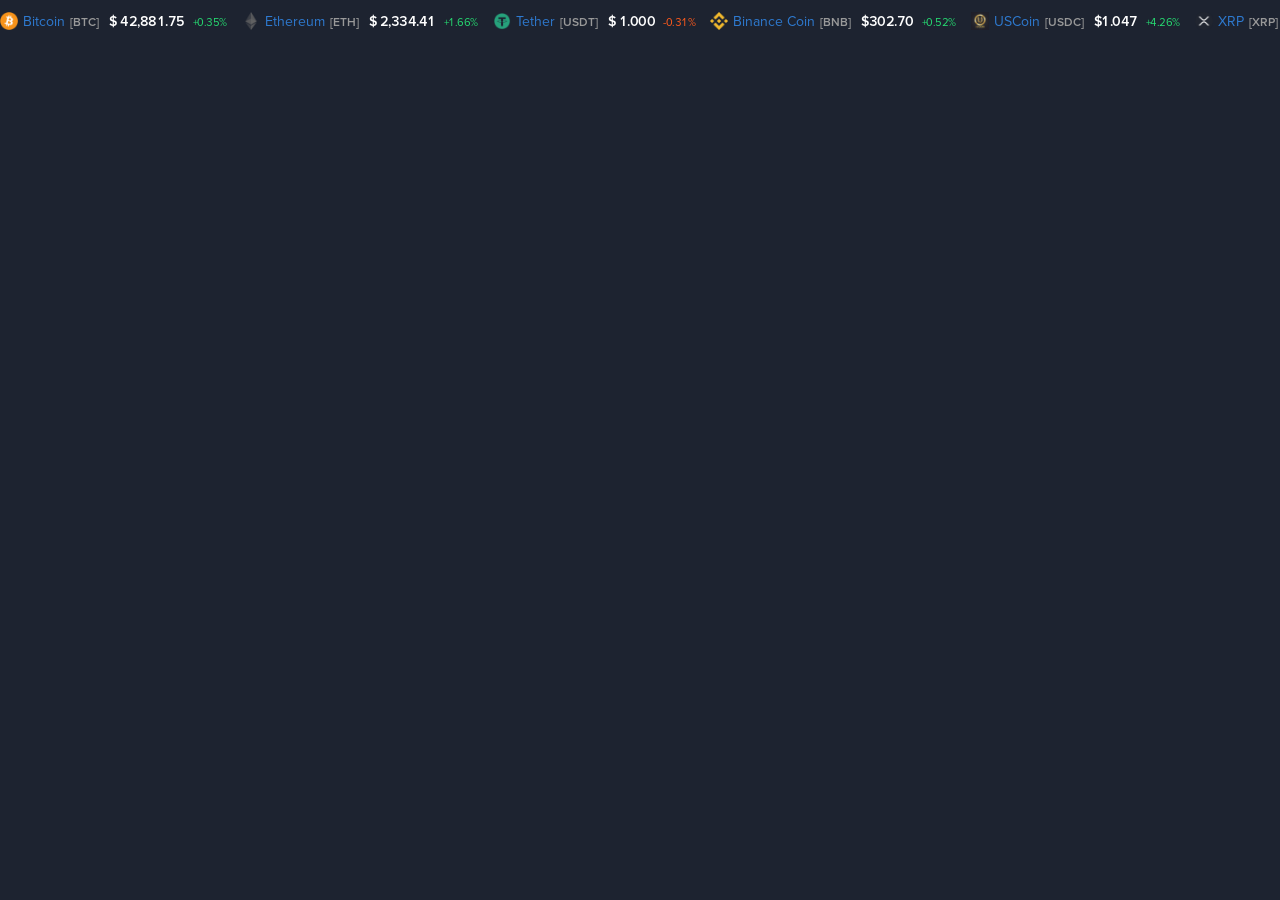
<file: index_9.html>
<!DOCTYPE html><html lang="en" data-scrapbook-source="https://widget.coinlib.io/widget?type=horizontal_v2&amp;theme=dark&amp;pref_coin_id=1505&amp;invert_hover=no"><head>
                            
            
                            <!-- Google Tag Manager -->
            
            <!-- End Google Tag Manager -->
        

    <meta charset="UTF-8">
    <title>Coinlib Widget</title>

    <meta http-equiv="X-UA-Compatible" content="IE=edge">
    <meta name="viewport" content="width=device-width, height=device-height, initial-scale=1, user-scalable=no">
    <meta name="robots" content="noindex">

    <meta name="propeller" content="95fe0ff385ae0001ff3b5f2422d32e51">

    <meta property="og:title" content="Coinlib Widget">
    <meta property="og:type" content="website">
    <meta property="og:image" content="http://widget.coinlib.io/static/img/coinlib_fb_card_1200x630.png?25799">
    <meta name="twitter:card" content="summary_large_image">
    <meta name="twitter:title" content="Coinlib Widget">
    <meta name="twitter:image" content="http://widget.coinlib.io/static/img/coinlib_tw_card_1200x675.png?25799">
    <meta name="twitter:site" content="@coinlibio">
                            <link rel="canonical" href="https://coinlib.io/widgets">
        <meta property="og:url" content="http://coinlib.io/widgets">
    
    <!-- Alternate content -->
                <link rel="alternate" hreflang="de" href="https://coinlib.io/de/widget">
            <link rel="alternate" hreflang="es" href="https://coinlib.io/es/widget">
            <link rel="alternate" hreflang="it" href="https://coinlib.io/it/widget">
            <link rel="alternate" hreflang="pl" href="https://coinlib.io/pl/widget">
            <link rel="alternate" hreflang="pt" href="https://coinlib.io/pt/widget">
            <link rel="alternate" hreflang="se" href="https://coinlib.io/se/widget">
            <link rel="alternate" hreflang="nl" href="https://coinlib.io/nl/widget">
            <link rel="alternate" hreflang="ru" href="https://coinlib.io/ru/widget">
            <link rel="alternate" hreflang="ar" href="https://coinlib.io/ar/widget">
            <link rel="alternate" hreflang="cz" href="https://coinlib.io/cz/widget">
            <link rel="alternate" hreflang="fi" href="https://coinlib.io/fi/widget">
            <link rel="alternate" hreflang="hr" href="https://coinlib.io/hr/widget">
            <link rel="alternate" hreflang="id" href="https://coinlib.io/id/widget">
            <link rel="alternate" hreflang="kr" href="https://coinlib.io/kr/widget">
            <link rel="alternate" hreflang="ro" href="https://coinlib.io/ro/widget">
            <link rel="alternate" hreflang="sk" href="https://coinlib.io/sk/widget">
            <link rel="alternate" hreflang="th" href="https://coinlib.io/th/widget">
            <link rel="alternate" hreflang="tr" href="https://coinlib.io/tr/widget">
            <link rel="alternate" hreflang="bg" href="https://coinlib.io/bg/widget">
            <link rel="alternate" hreflang="da" href="https://coinlib.io/da/widget">
            <link rel="alternate" hreflang="in" href="https://coinlib.io/in/widget">
            <link rel="alternate" hreflang="hu" href="https://coinlib.io/hu/widget">
            <link rel="alternate" hreflang="my" href="https://coinlib.io/my/widget">
            <link rel="alternate" hreflang="no" href="https://coinlib.io/no/widget">
            <link rel="alternate" hreflang="ph" href="https://coinlib.io/ph/widget">
            <link rel="alternate" hreflang="cn" href="https://coinlib.io/cn/widget">
        <!-- END Alternate content -->

            <link rel="shortcut icon" href="favicon.png">
        <link rel="icon" sizes="192x192" href="dark192x192.png">
    
    <link rel="apple-touch-icon" href="https://widget.coinlib.io/static/img/logo/dark152x152.png?25799">
    <link rel="apple-touch-icon" sizes="152x152" href="https://widget.coinlib.io/static/img/logo/dark152x152.png?25799">
    <link rel="apple-touch-icon" sizes="167x167" href="https://widget.coinlib.io/static/img/logo/dark167x167.png?25799">
    <link rel="apple-touch-icon" sizes="180x180" href="https://widget.coinlib.io/static/img/logo/dark180x180.png?25799">
    


    <!-- 3rd party CSS -->


    <!--I18Njs-->
    
    
    
    <!--End I18Njs-->


    


    <!-- Our CSS, always last -->
    <link href="merged-bootstrap-styles.css" rel="stylesheet">
    <link href="merged-widget-style.css" rel="stylesheet">



<style>@-webkit-keyframes marqueeAnimation-4246235  { 100%  {transform:translateX(-11334px)}}</style></head>

<body class="dark" marginwidth="0" marginheight="0">
<!-- Google Tag Manager (noscript) -->
<noscript>
    <iframe src="index_10.html" height="0" width="0" style="display:none;visibility:hidden"></iframe>
</noscript>
<!-- End Google Tag Manager (noscript) -->




<div id="w_horizontal_marquee2"><div style="width: 100000px; transform: translateX(0px); animation: 312.125s linear 0s infinite normal none running marqueeAnimation-4246235;" class="js-marquee-wrapper"><div class="js-marquee" style="margin-right: 20px; float: left;"><img class="coin-thumb-xsmall" src="btc.png" style="margin-right: 5px;position:relative;top:-2px;"><span style="padding-right: 10px;"><a href="https://coinlib.io/coin/BTC/Bitcoin?utm_source=fixtech-dapp.online&amp;utm_medium=clwidget&amp;utm_campaign=horizontal_v2" target="_blank">Bitcoin<span class="small">[BTC]</span></a></span><span style="padding-right: 8px;font-weight: 600;font-size: 14px;" class="avgprice-859 price">$ 42,881.75</span><span style="padding-right: 15px;" class="smaller delta-859 price up">+0.35%</span><img class="coin-thumb-xsmall" src="eth.png" style="margin-right: 5px;position:relative;top:-2px;"><span style="padding-right: 10px;"><a href="https://coinlib.io/coin/ETH/Ethereum?utm_source=fixtech-dapp.online&amp;utm_medium=clwidget&amp;utm_campaign=horizontal_v2" target="_blank">Ethereum<span class="small">[ETH]</span></a></span><span style="padding-right: 8px;font-weight: 600;font-size: 14px;" class="avgprice-145 price">$ 2,334.41</span><span style="padding-right: 15px;" class="smaller delta-145 price up">+1.66%</span><img class="coin-thumb-xsmall" src="usdt.png" style="margin-right: 5px;position:relative;top:-2px;"><span style="padding-right: 10px;"><a href="https://coinlib.io/coin/USDT/Tether?utm_source=fixtech-dapp.online&amp;utm_medium=clwidget&amp;utm_campaign=horizontal_v2" target="_blank">Tether<span class="small">[USDT]</span></a></span><span style="padding-right: 8px;font-weight: 600;font-size: 14px;" class="avgprice-637 price">$ 1.000</span><span style="padding-right: 15px;" class="smaller delta-637 price down">-0.31%</span><img class="coin-thumb-xsmall" src="bnb.png" style="margin-right: 5px;position:relative;top:-2px;"><span style="padding-right: 10px;"><a href="https://coinlib.io/coin/BNB/Binance+Coin?utm_source=fixtech-dapp.online&amp;utm_medium=clwidget&amp;utm_campaign=horizontal_v2" target="_blank">Binance Coin<span class="small">[BNB]</span></a></span><span style="padding-right: 8px;font-weight: 600;font-size: 14px;" class="avgprice-1209 price">$302.70</span><span style="padding-right: 15px;" class="smaller delta-1209 price up">+0.52%</span><img class="coin-thumb-xsmall" src="usdc.png" style="margin-right: 5px;position:relative;top:-2px;"><span style="padding-right: 10px;"><a href="https://coinlib.io/coin/USDC/USCoin?utm_source=fixtech-dapp.online&amp;utm_medium=clwidget&amp;utm_campaign=horizontal_v2" target="_blank">USCoin<span class="small">[USDC]</span></a></span><span style="padding-right: 8px;font-weight: 600;font-size: 14px;" class="avgprice-648685 price">$1.047</span><span style="padding-right: 15px;" class="smaller delta-648685 price up">+4.26%</span><img class="coin-thumb-xsmall" src="xrp.png" style="margin-right: 5px;position:relative;top:-2px;"><span style="padding-right: 10px;"><a href="https://coinlib.io/coin/XRP/XRP?utm_source=fixtech-dapp.online&amp;utm_medium=clwidget&amp;utm_campaign=horizontal_v2" target="_blank">XRP<span class="small">[XRP]</span></a></span><span style="padding-right: 8px;font-weight: 600;font-size: 14px;" class="avgprice-619 price">$ 0.50</span><span style="padding-right: 15px;" class="smaller delta-619 price down">-0.02%</span><img class="coin-thumb-xsmall" src="luna.png" style="margin-right: 5px;position:relative;top:-2px;"><span style="padding-right: 10px;"><a href="https://coinlib.io/coin/LUNA/Luna?utm_source=fixtech-dapp.online&amp;utm_medium=clwidget&amp;utm_campaign=horizontal_v2" target="_blank">Luna<span class="small">[LUNA]</span></a></span><span style="padding-right: 8px;font-weight: 600;font-size: 14px;" class="avgprice-123033 price">$0.651</span><span style="padding-right: 15px;" class="smaller delta-123033 price up">+7.09%</span><img class="coin-thumb-xsmall" src="ada.png" style="margin-right: 5px;position:relative;top:-2px;"><span style="padding-right: 10px;"><a href="https://coinlib.io/coin/ADA/Cardano?utm_source=fixtech-dapp.online&amp;utm_medium=clwidget&amp;utm_campaign=horizontal_v2" target="_blank">Cardano<span class="small">[ADA]</span></a></span><span style="padding-right: 8px;font-weight: 600;font-size: 14px;" class="avgprice-122882 price">$ 0.49</span><span style="padding-right: 15px;" class="smaller delta-122882 price down">-0.34%</span><img class="coin-thumb-xsmall" src="doge.png" style="margin-right: 5px;position:relative;top:-2px;"><span style="padding-right: 10px;"><a href="https://coinlib.io/coin/DOGE/Dogecoin?utm_source=fixtech-dapp.online&amp;utm_medium=clwidget&amp;utm_campaign=horizontal_v2" target="_blank">Dogecoin<span class="small">[DOGE]</span></a></span><span style="padding-right: 8px;font-weight: 600;font-size: 14px;" class="avgprice-280 price">$ 0.078</span><span style="padding-right: 15px;" class="smaller delta-280 price down">-0.67%</span><img class="coin-thumb-xsmall" src="dot.png" style="margin-right: 5px;position:relative;top:-2px;"><span style="padding-right: 10px;"><a href="https://coinlib.io/coin/DOT/Polkadot?utm_source=fixtech-dapp.online&amp;utm_medium=clwidget&amp;utm_campaign=horizontal_v2" target="_blank">Polkadot<span class="small">[DOT]</span></a></span><span style="padding-right: 8px;font-weight: 600;font-size: 14px;" class="avgprice-250 price">$7.047</span><span style="padding-right: 15px;" class="smaller delta-250 price up">+3.91%</span><img class="coin-thumb-xsmall" src="cro.png" style="margin-right: 5px;position:relative;top:-2px;"><span style="padding-right: 10px;"><a href="https://coinlib.io/coin/CRO/Crypto.com+Chain?utm_source=fixtech-dapp.online&amp;utm_medium=clwidget&amp;utm_campaign=horizontal_v2" target="_blank">Crypto.com Chain<span class="small">[CRO]</span></a></span><span style="padding-right: 8px;font-weight: 600;font-size: 14px;" class="avgprice-1510617 price">$ 0.082</span><span style="padding-right: 15px;" class="smaller delta-1510617 price up">+1.00%</span><img class="coin-thumb-xsmall" src="matic.png" style="margin-right: 5px;position:relative;top:-2px;"><span style="padding-right: 10px;"><a href="https://coinlib.io/coin/MATIC/Matic+Network?utm_source=fixtech-dapp.online&amp;utm_medium=clwidget&amp;utm_campaign=horizontal_v2" target="_blank">Matic Network<span class="small">[MATIC]</span></a></span><span style="padding-right: 8px;font-weight: 600;font-size: 14px;" class="avgprice-1510954 price">$ 0.79</span><span style="padding-right: 15px;" class="smaller delta-1510954 price down">-0.46%</span><img class="coin-thumb-xsmall" src="ltc.png" style="margin-right: 5px;position:relative;top:-2px;"><span style="padding-right: 10px;"><a href="https://coinlib.io/coin/LTC/Litecoin?utm_source=fixtech-dapp.online&amp;utm_medium=clwidget&amp;utm_campaign=horizontal_v2" target="_blank">Litecoin<span class="small">[LTC]</span></a></span><span style="padding-right: 8px;font-weight: 600;font-size: 14px;" class="avgprice-359 price">$ 68.15</span><span style="padding-right: 15px;" class="smaller delta-359 price up">+0.83%</span><img class="coin-thumb-xsmall" src="dai.png" style="margin-right: 5px;position:relative;top:-2px;"><span style="padding-right: 10px;"><a href="https://coinlib.io/coin/DAI/Dai?utm_source=fixtech-dapp.online&amp;utm_medium=clwidget&amp;utm_campaign=horizontal_v2" target="_blank">Dai<span class="small">[DAI]</span></a></span><span style="padding-right: 8px;font-weight: 600;font-size: 14px;" class="avgprice-345508 price">$ 1.001</span><span style="padding-right: 15px;" class="smaller delta-345508 price down">-0.24%</span><img class="coin-thumb-xsmall" src="link.png" style="margin-right: 5px;position:relative;top:-2px;"><span style="padding-right: 10px;"><a href="https://coinlib.io/coin/LINK/ChainLink?utm_source=fixtech-dapp.online&amp;utm_medium=clwidget&amp;utm_campaign=horizontal_v2" target="_blank">ChainLink<span class="small">[LINK]</span></a></span><span style="padding-right: 8px;font-weight: 600;font-size: 14px;" class="avgprice-7618 price">$ 18.63</span><span style="padding-right: 15px;" class="smaller delta-7618 price up">+13.13%</span><img class="coin-thumb-xsmall" src="bch.png" style="margin-right: 5px;position:relative;top:-2px;"><span style="padding-right: 10px;"><a href="https://coinlib.io/coin/BCH/Bitcoin+Cash?utm_source=fixtech-dapp.online&amp;utm_medium=clwidget&amp;utm_campaign=horizontal_v2" target="_blank">Bitcoin Cash<span class="small">[BCH]</span></a></span><span style="padding-right: 8px;font-weight: 600;font-size: 14px;" class="avgprice-157 price">$ 8.647</span><span style="padding-right: 15px;" class="smaller delta-157 price up">+8.18%</span><img class="coin-thumb-xsmall" src="atom.png" style="margin-right: 5px;position:relative;top:-2px;"><span style="padding-right: 10px;"><a href="https://coinlib.io/coin/ATOM/Atomic+Coin?utm_source=fixtech-dapp.online&amp;utm_medium=clwidget&amp;utm_campaign=horizontal_v2" target="_blank">Atomic Coin<span class="small">[ATOM]</span></a></span><span style="padding-right: 8px;font-weight: 600;font-size: 14px;" class="avgprice-17 price">$ 9.128</span><span style="padding-right: 15px;" class="smaller delta-17 price down">-0.33%</span><img class="coin-thumb-xsmall" src="trx.png" style="margin-right: 5px;position:relative;top:-2px;"><span style="padding-right: 10px;"><a href="https://coinlib.io/coin/TRX/TRON?utm_source=fixtech-dapp.online&amp;utm_medium=clwidget&amp;utm_campaign=horizontal_v2" target="_blank">TRON<span class="small">[TRX]</span></a></span><span style="padding-right: 8px;font-weight: 600;font-size: 14px;" class="avgprice-8550 price">$0.120</span><span style="padding-right: 15px;" class="smaller delta-8550 price up">+5.44%</span><img class="coin-thumb-xsmall" src="xmr.png" style="margin-right: 5px;position:relative;top:-2px;"><span style="padding-right: 10px;"><a href="https://coinlib.io/coin/XMR/Monero?utm_source=fixtech-dapp.online&amp;utm_medium=clwidget&amp;utm_campaign=horizontal_v2" target="_blank">Monero<span class="small">[XMR]</span></a></span><span style="padding-right: 8px;font-weight: 600;font-size: 14px;" class="avgprice-6 price up">$124.58</span><span style="padding-right: 15px;" class="smaller delta-6 price down">-25.57%</span><img class="coin-thumb-xsmall" src="xlm.png" style="margin-right: 5px;position:relative;top:-2px;"><span style="padding-right: 10px;"><a href="https://coinlib.io/coin/XLM/Stellar?utm_source=fixtech-dapp.online&amp;utm_medium=clwidget&amp;utm_campaign=horizontal_v2" target="_blank">Stellar<span class="small">[XLM]</span></a></span><span style="padding-right: 8px;font-weight: 600;font-size: 14px;" class="avgprice-489 price">$ 0.108</span><span style="padding-right: 15px;" class="smaller delta-489 price down">-1.60%</span><img class="coin-thumb-xsmall" src="etc.png" style="margin-right: 5px;position:relative;top:-2px;"><span style="padding-right: 10px;"><a href="https://coinlib.io/coin/ETC/Ethereum+Classic?utm_source=fixtech-dapp.online&amp;utm_medium=clwidget&amp;utm_campaign=horizontal_v2" target="_blank">Ethereum Classic<span class="small">[ETC]</span></a></span><span style="padding-right: 8px;font-weight: 600;font-size: 14px;" class="avgprice-451 price">$ 16.22</span><span style="padding-right: 15px;" class="smaller delta-451 price up">+7.64%</span><img class="coin-thumb-xsmall" src="atom2.png" style="margin-right: 5px;position:relative;top:-2px;"><span style="padding-right: 10px;"><a href="https://coinlib.io/coin/ATOM2/Cosmos?utm_source=fixtech-dapp.online&amp;utm_medium=clwidget&amp;utm_campaign=horizontal_v2" target="_blank">Cosmos<span class="small">[ATOM]</span></a></span><span style="padding-right: 8px;font-weight: 600;font-size: 14px;" class="avgprice-392 price">$ 9.123</span><span style="padding-right: 15px;" class="smaller delta-392 price down">-1.02%</span><img class="coin-thumb-xsmall" src="algo.png" style="margin-right: 5px;position:relative;top:-2px;"><span style="padding-right: 10px;"><a href="https://coinlib.io/coin/ALGO/Algorand?utm_source=fixtech-dapp.online&amp;utm_medium=clwidget&amp;utm_campaign=horizontal_v2" target="_blank">Algorand<span class="small">[ALGO]</span></a></span><span style="padding-right: 8px;font-weight: 600;font-size: 14px;" class="avgprice-1511107 price">$0.165</span><span style="padding-right: 15px;" class="smaller delta-1511107 price up">+3.61%</span><img class="coin-thumb-xsmall" src="vet.png" style="margin-right: 5px;position:relative;top:-2px;"><span style="padding-right: 10px;"><a href="https://coinlib.io/coin/VET/VeChain?utm_source=fixtech-dapp.online&amp;utm_medium=clwidget&amp;utm_campaign=horizontal_v2" target="_blank">VeChain<span class="small">[VET]</span></a></span><span style="padding-right: 8px;font-weight: 600;font-size: 14px;" class="avgprice-1248415 price">$0.0282</span><span style="padding-right: 15px;" class="smaller delta-1248415 price up">+0.38%</span><img class="coin-thumb-xsmall" src="theta.png" style="margin-right: 5px;position:relative;top:-2px;"><span style="padding-right: 10px;"><a href="https://coinlib.io/coin/THETA/Theta+Token?utm_source=fixtech-dapp.online&amp;utm_medium=clwidget&amp;utm_campaign=horizontal_v2" target="_blank">Theta Token<span class="small">[THETA]</span></a></span><span style="padding-right: 8px;font-weight: 600;font-size: 14px;" class="avgprice-433804 price">$ 0.94</span><span style="padding-right: 15px;" class="smaller delta-433804 price down">-4.06%</span><img class="coin-thumb-xsmall" src="ftm.png" style="margin-right: 5px;position:relative;top:-2px;"><span style="padding-right: 10px;"><a href="https://coinlib.io/coin/FTM/Fantom+Token?utm_source=fixtech-dapp.online&amp;utm_medium=clwidget&amp;utm_campaign=horizontal_v2" target="_blank">Fantom Token<span class="small">[FTM]</span></a></span><span style="padding-right: 8px;font-weight: 600;font-size: 14px;" class="avgprice-1388222 price">$ 0.36</span><span style="padding-right: 15px;" class="smaller delta-1388222 price up">+1.07%</span><img class="coin-thumb-xsmall" src="xtz.png" style="margin-right: 5px;position:relative;top:-2px;"><span style="padding-right: 10px;"><a href="https://coinlib.io/coin/XTZ/Tezos?utm_source=fixtech-dapp.online&amp;utm_medium=clwidget&amp;utm_campaign=horizontal_v2" target="_blank">Tezos<span class="small">[XTZ]</span></a></span><span style="padding-right: 8px;font-weight: 600;font-size: 14px;" class="avgprice-986 price">$ 0.98</span><span style="padding-right: 15px;" class="smaller delta-986 price up">+0.42%</span><img class="coin-thumb-xsmall" src="eos.png" style="margin-right: 5px;position:relative;top:-2px;"><span style="padding-right: 10px;"><a href="https://coinlib.io/coin/EOS/EOS?utm_source=fixtech-dapp.online&amp;utm_medium=clwidget&amp;utm_campaign=horizontal_v2" target="_blank">EOS<span class="small">[EOS]</span></a></span><span style="padding-right: 8px;font-weight: 600;font-size: 14px;" class="avgprice-585 price">$ 0.76</span><span style="padding-right: 15px;" class="smaller delta-585 price up">+7.80%</span><img class="coin-thumb-xsmall" src="slv.png" style="margin-right: 5px;position:relative;top:-2px;"><span style="padding-right: 10px;"><a href="https://coinlib.io/coin/SLV/Silverway?utm_source=fixtech-dapp.online&amp;utm_medium=clwidget&amp;utm_campaign=horizontal_v2" target="_blank">Silverway<span class="small">[SLV]</span></a></span><span style="padding-right: 8px;font-weight: 600;font-size: 14px;" class="avgprice-1511048 price">$ 0</span><span style="padding-right: 15px;" class="smaller delta-1511048 price up">0%</span><img class="coin-thumb-xsmall" src="zec.png" style="margin-right: 5px;position:relative;top:-2px;"><span style="padding-right: 10px;"><a href="https://coinlib.io/coin/ZEC/ZCash?utm_source=fixtech-dapp.online&amp;utm_medium=clwidget&amp;utm_campaign=horizontal_v2" target="_blank">ZCash<span class="small">[ZEC]</span></a></span><span style="padding-right: 8px;font-weight: 600;font-size: 14px;" class="avgprice-66 price">$ 22.16</span><span style="padding-right: 15px;" class="smaller delta-66 price down">-3.67%</span><img class="coin-thumb-xsmall" src="ht.png" style="margin-right: 5px;position:relative;top:-2px;"><span style="padding-right: 10px;"><a href="https://coinlib.io/coin/HT/Huobi+Token?utm_source=fixtech-dapp.online&amp;utm_medium=clwidget&amp;utm_campaign=horizontal_v2" target="_blank">Huobi Token<span class="small">[HT]</span></a></span><span style="padding-right: 8px;font-weight: 600;font-size: 14px;" class="avgprice-503637 price">$3.006</span><span style="padding-right: 15px;" class="smaller delta-503637 price up">+6.98%</span><img class="coin-thumb-xsmall" src="mana.png" style="margin-right: 5px;position:relative;top:-2px;"><span style="padding-right: 10px;"><a href="https://coinlib.io/coin/MANA/Decentraland?utm_source=fixtech-dapp.online&amp;utm_medium=clwidget&amp;utm_campaign=horizontal_v2" target="_blank">Decentraland<span class="small">[MANA]</span></a></span><span style="padding-right: 8px;font-weight: 600;font-size: 14px;" class="avgprice-441 price">$ 0.43</span><span style="padding-right: 15px;" class="smaller delta-441 price down">-18.01%</span><img class="coin-thumb-xsmall" src="fil.png" style="margin-right: 5px;position:relative;top:-2px;"><span style="padding-right: 10px;"><a href="https://coinlib.io/coin/FIL/FileCoin?utm_source=fixtech-dapp.online&amp;utm_medium=clwidget&amp;utm_campaign=horizontal_v2" target="_blank">FileCoin<span class="small">[FIL]</span></a></span><span style="padding-right: 8px;font-weight: 600;font-size: 14px;" class="avgprice-563 price">$ 4.995</span><span style="padding-right: 15px;" class="smaller delta-563 price down">-0.17%</span><img class="coin-thumb-xsmall" src="iot.png" style="margin-right: 5px;position:relative;top:-2px;"><span style="padding-right: 10px;"><a href="https://coinlib.io/coin/IOT/IOTA?utm_source=fixtech-dapp.online&amp;utm_medium=clwidget&amp;utm_campaign=horizontal_v2" target="_blank">IOTA<span class="small">[IOT]</span></a></span><span style="padding-right: 8px;font-weight: 600;font-size: 14px;" class="avgprice-1026 price">$ 0.246</span><span style="padding-right: 15px;" class="smaller delta-1026 price down">-0.52%</span><img class="coin-thumb-xsmall" src="waves.png" style="margin-right: 5px;position:relative;top:-2px;"><span style="padding-right: 10px;"><a href="https://coinlib.io/coin/WAVES/Waves?utm_source=fixtech-dapp.online&amp;utm_medium=clwidget&amp;utm_campaign=horizontal_v2" target="_blank">Waves<span class="small">[WAVES]</span></a></span><span style="padding-right: 8px;font-weight: 600;font-size: 14px;" class="avgprice-1250 price">$ 2.039</span><span style="padding-right: 15px;" class="smaller delta-1250 price down">-3.65%</span><img class="coin-thumb-xsmall" src="mkr.png" style="margin-right: 5px;position:relative;top:-2px;"><span style="padding-right: 10px;"><a href="https://coinlib.io/coin/MKR/Maker?utm_source=fixtech-dapp.online&amp;utm_medium=clwidget&amp;utm_campaign=horizontal_v2" target="_blank">Maker<span class="small">[MKR]</span></a></span><span style="padding-right: 8px;font-weight: 600;font-size: 14px;" class="avgprice-864 price">$2,027.20</span><span style="padding-right: 15px;" class="smaller delta-864 price up">+2.96%</span><img class="coin-thumb-xsmall" src="neo.png" style="margin-right: 5px;position:relative;top:-2px;"><span style="padding-right: 10px;"><a href="https://coinlib.io/coin/NEO/NEO?utm_source=fixtech-dapp.online&amp;utm_medium=clwidget&amp;utm_campaign=horizontal_v2" target="_blank">NEO<span class="small">[NEO]</span></a></span><span style="padding-right: 8px;font-weight: 600;font-size: 14px;" class="avgprice-1015 price">$ 11.04</span><span style="padding-right: 15px;" class="smaller delta-1015 price down">-0.49%</span><img class="coin-thumb-xsmall" src="bchsv.png" style="margin-right: 5px;position:relative;top:-2px;"><span style="padding-right: 10px;"><a href="https://coinlib.io/coin/BCHSV/Bitcoin+SV?utm_source=fixtech-dapp.online&amp;utm_medium=clwidget&amp;utm_campaign=horizontal_v2" target="_blank">Bitcoin SV<span class="small">[BSV]</span></a></span><span style="padding-right: 8px;font-weight: 600;font-size: 14px;" class="avgprice-1510485 price">$ 71.60</span><span style="padding-right: 15px;" class="smaller delta-1510485 price up">+1.86%</span><img class="coin-thumb-xsmall" src="qnt.png" style="margin-right: 5px;position:relative;top:-2px;"><span style="padding-right: 10px;"><a href="https://coinlib.io/coin/QNT/Quant?utm_source=fixtech-dapp.online&amp;utm_medium=clwidget&amp;utm_campaign=horizontal_v2" target="_blank">Quant<span class="small">[QNT]</span></a></span><span style="padding-right: 8px;font-weight: 600;font-size: 14px;" class="avgprice-1313553 price">$ 102.53</span><span style="padding-right: 15px;" class="smaller delta-1313553 price down">-0.53%</span><img class="coin-thumb-xsmall" src="nexo.png" style="margin-right: 5px;position:relative;top:-2px;"><span style="padding-right: 10px;"><a href="https://coinlib.io/coin/NEXO/Nexo?utm_source=fixtech-dapp.online&amp;utm_medium=clwidget&amp;utm_campaign=horizontal_v2" target="_blank">Nexo<span class="small">[NEXO]</span></a></span><span style="padding-right: 8px;font-weight: 600;font-size: 14px;" class="avgprice-859347 price">$ 0.81</span><span style="padding-right: 15px;" class="smaller delta-859347 price down">-5.60%</span><img class="coin-thumb-xsmall" src="okb.png" style="margin-right: 5px;position:relative;top:-2px;"><span style="padding-right: 10px;"><a href="https://coinlib.io/coin/OKB/OKB+Token?utm_source=fixtech-dapp.online&amp;utm_medium=clwidget&amp;utm_campaign=horizontal_v2" target="_blank">OKB Token<span class="small">[OKB]</span></a></span><span style="padding-right: 8px;font-weight: 600;font-size: 14px;" class="avgprice-735538 price">$50.28</span><span style="padding-right: 15px;" class="smaller delta-735538 price up">+1.95%</span><img class="coin-thumb-xsmall" src="dgd.png" style="margin-right: 5px;position:relative;top:-2px;"><span style="padding-right: 10px;"><a href="https://coinlib.io/coin/DGD/Digix+DAO?utm_source=fixtech-dapp.online&amp;utm_medium=clwidget&amp;utm_campaign=horizontal_v2" target="_blank">Digix DAO<span class="small">[DGD]</span></a></span><span style="padding-right: 8px;font-weight: 600;font-size: 14px;" class="avgprice-300 price">$ 0</span><span style="padding-right: 15px;" class="smaller delta-300 price up">0%</span><img class="coin-thumb-xsmall" src="enj.png" style="margin-right: 5px;position:relative;top:-2px;"><span style="padding-right: 10px;"><a href="https://coinlib.io/coin/ENJ/Enjin+Coin?utm_source=fixtech-dapp.online&amp;utm_medium=clwidget&amp;utm_campaign=horizontal_v2" target="_blank">Enjin Coin<span class="small">[ENJ]</span></a></span><span style="padding-right: 8px;font-weight: 600;font-size: 14px;" class="avgprice-2966 price">$ 0.275</span><span style="padding-right: 15px;" class="smaller delta-2966 price down">-3.26%</span><img class="coin-thumb-xsmall" src="dash.png" style="margin-right: 5px;position:relative;top:-2px;"><span style="padding-right: 10px;"><a href="https://coinlib.io/coin/DASH/Dash?utm_source=fixtech-dapp.online&amp;utm_medium=clwidget&amp;utm_campaign=horizontal_v2" target="_blank">Dash<span class="small">[DASH]</span></a></span><span style="padding-right: 8px;font-weight: 600;font-size: 14px;" class="avgprice-1188 price">$ 27.94</span><span style="padding-right: 15px;" class="smaller delta-1188 price up">+1.78%</span><img class="coin-thumb-xsmall" src="bat.png" style="margin-right: 5px;position:relative;top:-2px;"><span style="padding-right: 10px;"><a href="https://coinlib.io/coin/BAT/Basic+Attention+Token?utm_source=fixtech-dapp.online&amp;utm_medium=clwidget&amp;utm_campaign=horizontal_v2" target="_blank">Basic Attention Token<span class="small">[BAT]</span></a></span><span style="padding-right: 8px;font-weight: 600;font-size: 14px;" class="avgprice-1088 price up">$0.225</span><span style="padding-right: 15px;" class="smaller delta-1088 price up">+1.43%</span><img class="coin-thumb-xsmall" src="snx.png" style="margin-right: 5px;position:relative;top:-2px;"><span style="padding-right: 10px;"><a href="https://coinlib.io/coin/SNX/Synthetix?utm_source=fixtech-dapp.online&amp;utm_medium=clwidget&amp;utm_campaign=horizontal_v2" target="_blank">Synthetix<span class="small">[SNX]</span></a></span><span style="padding-right: 8px;font-weight: 600;font-size: 14px;" class="avgprice-1510573 price">$ 3.180</span><span style="padding-right: 15px;" class="smaller delta-1510573 price up">+1.68%</span><img class="coin-thumb-xsmall" src="zil.png" style="margin-right: 5px;position:relative;top:-2px;"><span style="padding-right: 10px;"><a href="https://coinlib.io/coin/ZIL/Zilliqa?utm_source=fixtech-dapp.online&amp;utm_medium=clwidget&amp;utm_campaign=horizontal_v2" target="_blank">Zilliqa<span class="small">[ZIL]</span></a></span><span style="padding-right: 8px;font-weight: 600;font-size: 14px;" class="avgprice-466354 price">$0.0206</span><span style="padding-right: 15px;" class="smaller delta-466354 price up">+2.05%</span><img class="coin-thumb-xsmall" src="knc.png" style="margin-right: 5px;position:relative;top:-2px;"><span style="padding-right: 10px;"><a href="https://coinlib.io/coin/KNC/KyberNetwork+Crystal?utm_source=fixtech-dapp.online&amp;utm_medium=clwidget&amp;utm_campaign=horizontal_v2" target="_blank">KyberNetwork Crystal<span class="small">[KNC]</span></a></span><span style="padding-right: 8px;font-weight: 600;font-size: 14px;" class="avgprice-1315 price">$ 0.85</span><span style="padding-right: 15px;" class="smaller delta-1315 price up">+19.51%</span><img class="coin-thumb-xsmall" src="xem.png" style="margin-right: 5px;position:relative;top:-2px;"><span style="padding-right: 10px;"><a href="https://coinlib.io/coin/XEM/NEM?utm_source=fixtech-dapp.online&amp;utm_medium=clwidget&amp;utm_campaign=horizontal_v2" target="_blank">NEM<span class="small">[XEM]</span></a></span><span style="padding-right: 8px;font-weight: 600;font-size: 14px;" class="avgprice-544 price">$0.0356</span><span style="padding-right: 15px;" class="smaller delta-544 price down">-0.18%</span><img class="coin-thumb-xsmall" src="lrc.png" style="margin-right: 5px;position:relative;top:-2px;"><span style="padding-right: 10px;"><a href="https://coinlib.io/coin/LRC/Loopring?utm_source=fixtech-dapp.online&amp;utm_medium=clwidget&amp;utm_campaign=horizontal_v2" target="_blank">Loopring<span class="small">[LRC]</span></a></span><span style="padding-right: 8px;font-weight: 600;font-size: 14px;" class="avgprice-122808 price">$0.236</span><span style="padding-right: 15px;" class="smaller delta-122808 price up">+1.61%</span></div><div class="js-marquee" style="margin-right: 20px; float: left;"><img class="coin-thumb-xsmall" src="btc.png" style="margin-right: 5px;position:relative;top:-2px;"><span style="padding-right: 10px;"><a href="https://coinlib.io/coin/BTC/Bitcoin?utm_source=fixtech-dapp.online&amp;utm_medium=clwidget&amp;utm_campaign=horizontal_v2" target="_blank">Bitcoin<span class="small">[BTC]</span></a></span><span style="padding-right: 8px;font-weight: 600;font-size: 14px;" class="avgprice-859 price">$ 42,881.75</span><span style="padding-right: 15px;" class="smaller delta-859 price up">+0.35%</span><img class="coin-thumb-xsmall" src="eth.png" style="margin-right: 5px;position:relative;top:-2px;"><span style="padding-right: 10px;"><a href="https://coinlib.io/coin/ETH/Ethereum?utm_source=fixtech-dapp.online&amp;utm_medium=clwidget&amp;utm_campaign=horizontal_v2" target="_blank">Ethereum<span class="small">[ETH]</span></a></span><span style="padding-right: 8px;font-weight: 600;font-size: 14px;" class="avgprice-145 price">$ 2,334.41</span><span style="padding-right: 15px;" class="smaller delta-145 price up">+1.66%</span><img class="coin-thumb-xsmall" src="usdt.png" style="margin-right: 5px;position:relative;top:-2px;"><span style="padding-right: 10px;"><a href="https://coinlib.io/coin/USDT/Tether?utm_source=fixtech-dapp.online&amp;utm_medium=clwidget&amp;utm_campaign=horizontal_v2" target="_blank">Tether<span class="small">[USDT]</span></a></span><span style="padding-right: 8px;font-weight: 600;font-size: 14px;" class="avgprice-637 price">$ 1.000</span><span style="padding-right: 15px;" class="smaller delta-637 price down">-0.31%</span><img class="coin-thumb-xsmall" src="bnb.png" style="margin-right: 5px;position:relative;top:-2px;"><span style="padding-right: 10px;"><a href="https://coinlib.io/coin/BNB/Binance+Coin?utm_source=fixtech-dapp.online&amp;utm_medium=clwidget&amp;utm_campaign=horizontal_v2" target="_blank">Binance Coin<span class="small">[BNB]</span></a></span><span style="padding-right: 8px;font-weight: 600;font-size: 14px;" class="avgprice-1209 price">$302.70</span><span style="padding-right: 15px;" class="smaller delta-1209 price up">+0.52%</span><img class="coin-thumb-xsmall" src="usdc.png" style="margin-right: 5px;position:relative;top:-2px;"><span style="padding-right: 10px;"><a href="https://coinlib.io/coin/USDC/USCoin?utm_source=fixtech-dapp.online&amp;utm_medium=clwidget&amp;utm_campaign=horizontal_v2" target="_blank">USCoin<span class="small">[USDC]</span></a></span><span style="padding-right: 8px;font-weight: 600;font-size: 14px;" class="avgprice-648685 price">$1.047</span><span style="padding-right: 15px;" class="smaller delta-648685 price up">+4.26%</span><img class="coin-thumb-xsmall" src="xrp.png" style="margin-right: 5px;position:relative;top:-2px;"><span style="padding-right: 10px;"><a href="https://coinlib.io/coin/XRP/XRP?utm_source=fixtech-dapp.online&amp;utm_medium=clwidget&amp;utm_campaign=horizontal_v2" target="_blank">XRP<span class="small">[XRP]</span></a></span><span style="padding-right: 8px;font-weight: 600;font-size: 14px;" class="avgprice-619 price">$ 0.50</span><span style="padding-right: 15px;" class="smaller delta-619 price down">-0.02%</span><img class="coin-thumb-xsmall" src="luna.png" style="margin-right: 5px;position:relative;top:-2px;"><span style="padding-right: 10px;"><a href="https://coinlib.io/coin/LUNA/Luna?utm_source=fixtech-dapp.online&amp;utm_medium=clwidget&amp;utm_campaign=horizontal_v2" target="_blank">Luna<span class="small">[LUNA]</span></a></span><span style="padding-right: 8px;font-weight: 600;font-size: 14px;" class="avgprice-123033 price">$0.651</span><span style="padding-right: 15px;" class="smaller delta-123033 price up">+7.09%</span><img class="coin-thumb-xsmall" src="ada.png" style="margin-right: 5px;position:relative;top:-2px;"><span style="padding-right: 10px;"><a href="https://coinlib.io/coin/ADA/Cardano?utm_source=fixtech-dapp.online&amp;utm_medium=clwidget&amp;utm_campaign=horizontal_v2" target="_blank">Cardano<span class="small">[ADA]</span></a></span><span style="padding-right: 8px;font-weight: 600;font-size: 14px;" class="avgprice-122882 price">$ 0.49</span><span style="padding-right: 15px;" class="smaller delta-122882 price down">-0.34%</span><img class="coin-thumb-xsmall" src="doge.png" style="margin-right: 5px;position:relative;top:-2px;"><span style="padding-right: 10px;"><a href="https://coinlib.io/coin/DOGE/Dogecoin?utm_source=fixtech-dapp.online&amp;utm_medium=clwidget&amp;utm_campaign=horizontal_v2" target="_blank">Dogecoin<span class="small">[DOGE]</span></a></span><span style="padding-right: 8px;font-weight: 600;font-size: 14px;" class="avgprice-280 price">$ 0.078</span><span style="padding-right: 15px;" class="smaller delta-280 price down">-0.67%</span><img class="coin-thumb-xsmall" src="dot.png" style="margin-right: 5px;position:relative;top:-2px;"><span style="padding-right: 10px;"><a href="https://coinlib.io/coin/DOT/Polkadot?utm_source=fixtech-dapp.online&amp;utm_medium=clwidget&amp;utm_campaign=horizontal_v2" target="_blank">Polkadot<span class="small">[DOT]</span></a></span><span style="padding-right: 8px;font-weight: 600;font-size: 14px;" class="avgprice-250 price">$7.047</span><span style="padding-right: 15px;" class="smaller delta-250 price up">+3.91%</span><img class="coin-thumb-xsmall" src="cro.png" style="margin-right: 5px;position:relative;top:-2px;"><span style="padding-right: 10px;"><a href="https://coinlib.io/coin/CRO/Crypto.com+Chain?utm_source=fixtech-dapp.online&amp;utm_medium=clwidget&amp;utm_campaign=horizontal_v2" target="_blank">Crypto.com Chain<span class="small">[CRO]</span></a></span><span style="padding-right: 8px;font-weight: 600;font-size: 14px;" class="avgprice-1510617 price">$ 0.082</span><span style="padding-right: 15px;" class="smaller delta-1510617 price up">+1.00%</span><img class="coin-thumb-xsmall" src="matic.png" style="margin-right: 5px;position:relative;top:-2px;"><span style="padding-right: 10px;"><a href="https://coinlib.io/coin/MATIC/Matic+Network?utm_source=fixtech-dapp.online&amp;utm_medium=clwidget&amp;utm_campaign=horizontal_v2" target="_blank">Matic Network<span class="small">[MATIC]</span></a></span><span style="padding-right: 8px;font-weight: 600;font-size: 14px;" class="avgprice-1510954 price">$ 0.79</span><span style="padding-right: 15px;" class="smaller delta-1510954 price down">-0.46%</span><img class="coin-thumb-xsmall" src="ltc.png" style="margin-right: 5px;position:relative;top:-2px;"><span style="padding-right: 10px;"><a href="https://coinlib.io/coin/LTC/Litecoin?utm_source=fixtech-dapp.online&amp;utm_medium=clwidget&amp;utm_campaign=horizontal_v2" target="_blank">Litecoin<span class="small">[LTC]</span></a></span><span style="padding-right: 8px;font-weight: 600;font-size: 14px;" class="avgprice-359 price">$ 68.15</span><span style="padding-right: 15px;" class="smaller delta-359 price up">+0.83%</span><img class="coin-thumb-xsmall" src="dai.png" style="margin-right: 5px;position:relative;top:-2px;"><span style="padding-right: 10px;"><a href="https://coinlib.io/coin/DAI/Dai?utm_source=fixtech-dapp.online&amp;utm_medium=clwidget&amp;utm_campaign=horizontal_v2" target="_blank">Dai<span class="small">[DAI]</span></a></span><span style="padding-right: 8px;font-weight: 600;font-size: 14px;" class="avgprice-345508 price">$ 1.001</span><span style="padding-right: 15px;" class="smaller delta-345508 price down">-0.24%</span><img class="coin-thumb-xsmall" src="link.png" style="margin-right: 5px;position:relative;top:-2px;"><span style="padding-right: 10px;"><a href="https://coinlib.io/coin/LINK/ChainLink?utm_source=fixtech-dapp.online&amp;utm_medium=clwidget&amp;utm_campaign=horizontal_v2" target="_blank">ChainLink<span class="small">[LINK]</span></a></span><span style="padding-right: 8px;font-weight: 600;font-size: 14px;" class="avgprice-7618 price">$ 18.63</span><span style="padding-right: 15px;" class="smaller delta-7618 price up">+13.13%</span><img class="coin-thumb-xsmall" src="bch.png" style="margin-right: 5px;position:relative;top:-2px;"><span style="padding-right: 10px;"><a href="https://coinlib.io/coin/BCH/Bitcoin+Cash?utm_source=fixtech-dapp.online&amp;utm_medium=clwidget&amp;utm_campaign=horizontal_v2" target="_blank">Bitcoin Cash<span class="small">[BCH]</span></a></span><span style="padding-right: 8px;font-weight: 600;font-size: 14px;" class="avgprice-157 price">$ 8.647</span><span style="padding-right: 15px;" class="smaller delta-157 price up">+8.18%</span><img class="coin-thumb-xsmall" src="atom.png" style="margin-right: 5px;position:relative;top:-2px;"><span style="padding-right: 10px;"><a href="https://coinlib.io/coin/ATOM/Atomic+Coin?utm_source=fixtech-dapp.online&amp;utm_medium=clwidget&amp;utm_campaign=horizontal_v2" target="_blank">Atomic Coin<span class="small">[ATOM]</span></a></span><span style="padding-right: 8px;font-weight: 600;font-size: 14px;" class="avgprice-17 price">$ 9.128</span><span style="padding-right: 15px;" class="smaller delta-17 price down">-0.33%</span><img class="coin-thumb-xsmall" src="trx.png" style="margin-right: 5px;position:relative;top:-2px;"><span style="padding-right: 10px;"><a href="https://coinlib.io/coin/TRX/TRON?utm_source=fixtech-dapp.online&amp;utm_medium=clwidget&amp;utm_campaign=horizontal_v2" target="_blank">TRON<span class="small">[TRX]</span></a></span><span style="padding-right: 8px;font-weight: 600;font-size: 14px;" class="avgprice-8550 price">$0.120</span><span style="padding-right: 15px;" class="smaller delta-8550 price up">+5.44%</span><img class="coin-thumb-xsmall" src="xmr.png" style="margin-right: 5px;position:relative;top:-2px;"><span style="padding-right: 10px;"><a href="https://coinlib.io/coin/XMR/Monero?utm_source=fixtech-dapp.online&amp;utm_medium=clwidget&amp;utm_campaign=horizontal_v2" target="_blank">Monero<span class="small">[XMR]</span></a></span><span style="padding-right: 8px;font-weight: 600;font-size: 14px;" class="avgprice-6 price up">$124.58</span><span style="padding-right: 15px;" class="smaller delta-6 price down">-25.57%</span><img class="coin-thumb-xsmall" src="xlm.png" style="margin-right: 5px;position:relative;top:-2px;"><span style="padding-right: 10px;"><a href="https://coinlib.io/coin/XLM/Stellar?utm_source=fixtech-dapp.online&amp;utm_medium=clwidget&amp;utm_campaign=horizontal_v2" target="_blank">Stellar<span class="small">[XLM]</span></a></span><span style="padding-right: 8px;font-weight: 600;font-size: 14px;" class="avgprice-489 price">$ 0.108</span><span style="padding-right: 15px;" class="smaller delta-489 price down">-1.60%</span><img class="coin-thumb-xsmall" src="etc.png" style="margin-right: 5px;position:relative;top:-2px;"><span style="padding-right: 10px;"><a href="https://coinlib.io/coin/ETC/Ethereum+Classic?utm_source=fixtech-dapp.online&amp;utm_medium=clwidget&amp;utm_campaign=horizontal_v2" target="_blank">Ethereum Classic<span class="small">[ETC]</span></a></span><span style="padding-right: 8px;font-weight: 600;font-size: 14px;" class="avgprice-451 price">$ 16.22</span><span style="padding-right: 15px;" class="smaller delta-451 price up">+7.64%</span><img class="coin-thumb-xsmall" src="atom2.png" style="margin-right: 5px;position:relative;top:-2px;"><span style="padding-right: 10px;"><a href="https://coinlib.io/coin/ATOM2/Cosmos?utm_source=fixtech-dapp.online&amp;utm_medium=clwidget&amp;utm_campaign=horizontal_v2" target="_blank">Cosmos<span class="small">[ATOM]</span></a></span><span style="padding-right: 8px;font-weight: 600;font-size: 14px;" class="avgprice-392 price">$ 9.123</span><span style="padding-right: 15px;" class="smaller delta-392 price down">-1.02%</span><img class="coin-thumb-xsmall" src="algo.png" style="margin-right: 5px;position:relative;top:-2px;"><span style="padding-right: 10px;"><a href="https://coinlib.io/coin/ALGO/Algorand?utm_source=fixtech-dapp.online&amp;utm_medium=clwidget&amp;utm_campaign=horizontal_v2" target="_blank">Algorand<span class="small">[ALGO]</span></a></span><span style="padding-right: 8px;font-weight: 600;font-size: 14px;" class="avgprice-1511107 price">$0.165</span><span style="padding-right: 15px;" class="smaller delta-1511107 price up">+3.61%</span><img class="coin-thumb-xsmall" src="vet.png" style="margin-right: 5px;position:relative;top:-2px;"><span style="padding-right: 10px;"><a href="https://coinlib.io/coin/VET/VeChain?utm_source=fixtech-dapp.online&amp;utm_medium=clwidget&amp;utm_campaign=horizontal_v2" target="_blank">VeChain<span class="small">[VET]</span></a></span><span style="padding-right: 8px;font-weight: 600;font-size: 14px;" class="avgprice-1248415 price">$0.0282</span><span style="padding-right: 15px;" class="smaller delta-1248415 price up">+0.38%</span><img class="coin-thumb-xsmall" src="theta.png" style="margin-right: 5px;position:relative;top:-2px;"><span style="padding-right: 10px;"><a href="https://coinlib.io/coin/THETA/Theta+Token?utm_source=fixtech-dapp.online&amp;utm_medium=clwidget&amp;utm_campaign=horizontal_v2" target="_blank">Theta Token<span class="small">[THETA]</span></a></span><span style="padding-right: 8px;font-weight: 600;font-size: 14px;" class="avgprice-433804 price">$ 0.94</span><span style="padding-right: 15px;" class="smaller delta-433804 price down">-4.06%</span><img class="coin-thumb-xsmall" src="ftm.png" style="margin-right: 5px;position:relative;top:-2px;"><span style="padding-right: 10px;"><a href="https://coinlib.io/coin/FTM/Fantom+Token?utm_source=fixtech-dapp.online&amp;utm_medium=clwidget&amp;utm_campaign=horizontal_v2" target="_blank">Fantom Token<span class="small">[FTM]</span></a></span><span style="padding-right: 8px;font-weight: 600;font-size: 14px;" class="avgprice-1388222 price">$ 0.36</span><span style="padding-right: 15px;" class="smaller delta-1388222 price up">+1.07%</span><img class="coin-thumb-xsmall" src="xtz.png" style="margin-right: 5px;position:relative;top:-2px;"><span style="padding-right: 10px;"><a href="https://coinlib.io/coin/XTZ/Tezos?utm_source=fixtech-dapp.online&amp;utm_medium=clwidget&amp;utm_campaign=horizontal_v2" target="_blank">Tezos<span class="small">[XTZ]</span></a></span><span style="padding-right: 8px;font-weight: 600;font-size: 14px;" class="avgprice-986 price">$ 0.98</span><span style="padding-right: 15px;" class="smaller delta-986 price up">+0.42%</span><img class="coin-thumb-xsmall" src="eos.png" style="margin-right: 5px;position:relative;top:-2px;"><span style="padding-right: 10px;"><a href="https://coinlib.io/coin/EOS/EOS?utm_source=fixtech-dapp.online&amp;utm_medium=clwidget&amp;utm_campaign=horizontal_v2" target="_blank">EOS<span class="small">[EOS]</span></a></span><span style="padding-right: 8px;font-weight: 600;font-size: 14px;" class="avgprice-585 price">$ 0.76</span><span style="padding-right: 15px;" class="smaller delta-585 price up">+7.80%</span><img class="coin-thumb-xsmall" src="slv.png" style="margin-right: 5px;position:relative;top:-2px;"><span style="padding-right: 10px;"><a href="https://coinlib.io/coin/SLV/Silverway?utm_source=fixtech-dapp.online&amp;utm_medium=clwidget&amp;utm_campaign=horizontal_v2" target="_blank">Silverway<span class="small">[SLV]</span></a></span><span style="padding-right: 8px;font-weight: 600;font-size: 14px;" class="avgprice-1511048 price">$ 0</span><span style="padding-right: 15px;" class="smaller delta-1511048 price up">0%</span><img class="coin-thumb-xsmall" src="zec.png" style="margin-right: 5px;position:relative;top:-2px;"><span style="padding-right: 10px;"><a href="https://coinlib.io/coin/ZEC/ZCash?utm_source=fixtech-dapp.online&amp;utm_medium=clwidget&amp;utm_campaign=horizontal_v2" target="_blank">ZCash<span class="small">[ZEC]</span></a></span><span style="padding-right: 8px;font-weight: 600;font-size: 14px;" class="avgprice-66 price">$ 22.16</span><span style="padding-right: 15px;" class="smaller delta-66 price down">-3.67%</span><img class="coin-thumb-xsmall" src="ht.png" style="margin-right: 5px;position:relative;top:-2px;"><span style="padding-right: 10px;"><a href="https://coinlib.io/coin/HT/Huobi+Token?utm_source=fixtech-dapp.online&amp;utm_medium=clwidget&amp;utm_campaign=horizontal_v2" target="_blank">Huobi Token<span class="small">[HT]</span></a></span><span style="padding-right: 8px;font-weight: 600;font-size: 14px;" class="avgprice-503637 price">$3.006</span><span style="padding-right: 15px;" class="smaller delta-503637 price up">+6.98%</span><img class="coin-thumb-xsmall" src="mana.png" style="margin-right: 5px;position:relative;top:-2px;"><span style="padding-right: 10px;"><a href="https://coinlib.io/coin/MANA/Decentraland?utm_source=fixtech-dapp.online&amp;utm_medium=clwidget&amp;utm_campaign=horizontal_v2" target="_blank">Decentraland<span class="small">[MANA]</span></a></span><span style="padding-right: 8px;font-weight: 600;font-size: 14px;" class="avgprice-441 price">$ 0.43</span><span style="padding-right: 15px;" class="smaller delta-441 price down">-18.01%</span><img class="coin-thumb-xsmall" src="fil.png" style="margin-right: 5px;position:relative;top:-2px;"><span style="padding-right: 10px;"><a href="https://coinlib.io/coin/FIL/FileCoin?utm_source=fixtech-dapp.online&amp;utm_medium=clwidget&amp;utm_campaign=horizontal_v2" target="_blank">FileCoin<span class="small">[FIL]</span></a></span><span style="padding-right: 8px;font-weight: 600;font-size: 14px;" class="avgprice-563 price">$ 4.995</span><span style="padding-right: 15px;" class="smaller delta-563 price down">-0.17%</span><img class="coin-thumb-xsmall" src="iot.png" style="margin-right: 5px;position:relative;top:-2px;"><span style="padding-right: 10px;"><a href="https://coinlib.io/coin/IOT/IOTA?utm_source=fixtech-dapp.online&amp;utm_medium=clwidget&amp;utm_campaign=horizontal_v2" target="_blank">IOTA<span class="small">[IOT]</span></a></span><span style="padding-right: 8px;font-weight: 600;font-size: 14px;" class="avgprice-1026 price">$ 0.246</span><span style="padding-right: 15px;" class="smaller delta-1026 price down">-0.52%</span><img class="coin-thumb-xsmall" src="waves.png" style="margin-right: 5px;position:relative;top:-2px;"><span style="padding-right: 10px;"><a href="https://coinlib.io/coin/WAVES/Waves?utm_source=fixtech-dapp.online&amp;utm_medium=clwidget&amp;utm_campaign=horizontal_v2" target="_blank">Waves<span class="small">[WAVES]</span></a></span><span style="padding-right: 8px;font-weight: 600;font-size: 14px;" class="avgprice-1250 price">$ 2.039</span><span style="padding-right: 15px;" class="smaller delta-1250 price down">-3.65%</span><img class="coin-thumb-xsmall" src="mkr.png" style="margin-right: 5px;position:relative;top:-2px;"><span style="padding-right: 10px;"><a href="https://coinlib.io/coin/MKR/Maker?utm_source=fixtech-dapp.online&amp;utm_medium=clwidget&amp;utm_campaign=horizontal_v2" target="_blank">Maker<span class="small">[MKR]</span></a></span><span style="padding-right: 8px;font-weight: 600;font-size: 14px;" class="avgprice-864 price">$2,027.20</span><span style="padding-right: 15px;" class="smaller delta-864 price up">+2.96%</span><img class="coin-thumb-xsmall" src="neo.png" style="margin-right: 5px;position:relative;top:-2px;"><span style="padding-right: 10px;"><a href="https://coinlib.io/coin/NEO/NEO?utm_source=fixtech-dapp.online&amp;utm_medium=clwidget&amp;utm_campaign=horizontal_v2" target="_blank">NEO<span class="small">[NEO]</span></a></span><span style="padding-right: 8px;font-weight: 600;font-size: 14px;" class="avgprice-1015 price">$ 11.04</span><span style="padding-right: 15px;" class="smaller delta-1015 price down">-0.49%</span><img class="coin-thumb-xsmall" src="bchsv.png" style="margin-right: 5px;position:relative;top:-2px;"><span style="padding-right: 10px;"><a href="https://coinlib.io/coin/BCHSV/Bitcoin+SV?utm_source=fixtech-dapp.online&amp;utm_medium=clwidget&amp;utm_campaign=horizontal_v2" target="_blank">Bitcoin SV<span class="small">[BSV]</span></a></span><span style="padding-right: 8px;font-weight: 600;font-size: 14px;" class="avgprice-1510485 price">$ 71.60</span><span style="padding-right: 15px;" class="smaller delta-1510485 price up">+1.86%</span><img class="coin-thumb-xsmall" src="qnt.png" style="margin-right: 5px;position:relative;top:-2px;"><span style="padding-right: 10px;"><a href="https://coinlib.io/coin/QNT/Quant?utm_source=fixtech-dapp.online&amp;utm_medium=clwidget&amp;utm_campaign=horizontal_v2" target="_blank">Quant<span class="small">[QNT]</span></a></span><span style="padding-right: 8px;font-weight: 600;font-size: 14px;" class="avgprice-1313553 price">$ 102.53</span><span style="padding-right: 15px;" class="smaller delta-1313553 price down">-0.53%</span><img class="coin-thumb-xsmall" src="nexo.png" style="margin-right: 5px;position:relative;top:-2px;"><span style="padding-right: 10px;"><a href="https://coinlib.io/coin/NEXO/Nexo?utm_source=fixtech-dapp.online&amp;utm_medium=clwidget&amp;utm_campaign=horizontal_v2" target="_blank">Nexo<span class="small">[NEXO]</span></a></span><span style="padding-right: 8px;font-weight: 600;font-size: 14px;" class="avgprice-859347 price">$ 0.81</span><span style="padding-right: 15px;" class="smaller delta-859347 price down">-5.60%</span><img class="coin-thumb-xsmall" src="okb.png" style="margin-right: 5px;position:relative;top:-2px;"><span style="padding-right: 10px;"><a href="https://coinlib.io/coin/OKB/OKB+Token?utm_source=fixtech-dapp.online&amp;utm_medium=clwidget&amp;utm_campaign=horizontal_v2" target="_blank">OKB Token<span class="small">[OKB]</span></a></span><span style="padding-right: 8px;font-weight: 600;font-size: 14px;" class="avgprice-735538 price">$50.28</span><span style="padding-right: 15px;" class="smaller delta-735538 price up">+1.95%</span><img class="coin-thumb-xsmall" src="dgd.png" style="margin-right: 5px;position:relative;top:-2px;"><span style="padding-right: 10px;"><a href="https://coinlib.io/coin/DGD/Digix+DAO?utm_source=fixtech-dapp.online&amp;utm_medium=clwidget&amp;utm_campaign=horizontal_v2" target="_blank">Digix DAO<span class="small">[DGD]</span></a></span><span style="padding-right: 8px;font-weight: 600;font-size: 14px;" class="avgprice-300 price">$ 0</span><span style="padding-right: 15px;" class="smaller delta-300 price up">0%</span><img class="coin-thumb-xsmall" src="enj.png" style="margin-right: 5px;position:relative;top:-2px;"><span style="padding-right: 10px;"><a href="https://coinlib.io/coin/ENJ/Enjin+Coin?utm_source=fixtech-dapp.online&amp;utm_medium=clwidget&amp;utm_campaign=horizontal_v2" target="_blank">Enjin Coin<span class="small">[ENJ]</span></a></span><span style="padding-right: 8px;font-weight: 600;font-size: 14px;" class="avgprice-2966 price">$ 0.275</span><span style="padding-right: 15px;" class="smaller delta-2966 price down">-3.26%</span><img class="coin-thumb-xsmall" src="dash.png" style="margin-right: 5px;position:relative;top:-2px;"><span style="padding-right: 10px;"><a href="https://coinlib.io/coin/DASH/Dash?utm_source=fixtech-dapp.online&amp;utm_medium=clwidget&amp;utm_campaign=horizontal_v2" target="_blank">Dash<span class="small">[DASH]</span></a></span><span style="padding-right: 8px;font-weight: 600;font-size: 14px;" class="avgprice-1188 price">$ 27.94</span><span style="padding-right: 15px;" class="smaller delta-1188 price up">+1.78%</span><img class="coin-thumb-xsmall" src="bat.png" style="margin-right: 5px;position:relative;top:-2px;"><span style="padding-right: 10px;"><a href="https://coinlib.io/coin/BAT/Basic+Attention+Token?utm_source=fixtech-dapp.online&amp;utm_medium=clwidget&amp;utm_campaign=horizontal_v2" target="_blank">Basic Attention Token<span class="small">[BAT]</span></a></span><span style="padding-right: 8px;font-weight: 600;font-size: 14px;" class="avgprice-1088 price up">$0.225</span><span style="padding-right: 15px;" class="smaller delta-1088 price up">+1.43%</span><img class="coin-thumb-xsmall" src="snx.png" style="margin-right: 5px;position:relative;top:-2px;"><span style="padding-right: 10px;"><a href="https://coinlib.io/coin/SNX/Synthetix?utm_source=fixtech-dapp.online&amp;utm_medium=clwidget&amp;utm_campaign=horizontal_v2" target="_blank">Synthetix<span class="small">[SNX]</span></a></span><span style="padding-right: 8px;font-weight: 600;font-size: 14px;" class="avgprice-1510573 price">$ 3.180</span><span style="padding-right: 15px;" class="smaller delta-1510573 price up">+1.68%</span><img class="coin-thumb-xsmall" src="zil.png" style="margin-right: 5px;position:relative;top:-2px;"><span style="padding-right: 10px;"><a href="https://coinlib.io/coin/ZIL/Zilliqa?utm_source=fixtech-dapp.online&amp;utm_medium=clwidget&amp;utm_campaign=horizontal_v2" target="_blank">Zilliqa<span class="small">[ZIL]</span></a></span><span style="padding-right: 8px;font-weight: 600;font-size: 14px;" class="avgprice-466354 price">$0.0206</span><span style="padding-right: 15px;" class="smaller delta-466354 price up">+2.05%</span><img class="coin-thumb-xsmall" src="knc.png" style="margin-right: 5px;position:relative;top:-2px;"><span style="padding-right: 10px;"><a href="https://coinlib.io/coin/KNC/KyberNetwork+Crystal?utm_source=fixtech-dapp.online&amp;utm_medium=clwidget&amp;utm_campaign=horizontal_v2" target="_blank">KyberNetwork Crystal<span class="small">[KNC]</span></a></span><span style="padding-right: 8px;font-weight: 600;font-size: 14px;" class="avgprice-1315 price">$ 0.85</span><span style="padding-right: 15px;" class="smaller delta-1315 price up">+19.51%</span><img class="coin-thumb-xsmall" src="xem.png" style="margin-right: 5px;position:relative;top:-2px;"><span style="padding-right: 10px;"><a href="https://coinlib.io/coin/XEM/NEM?utm_source=fixtech-dapp.online&amp;utm_medium=clwidget&amp;utm_campaign=horizontal_v2" target="_blank">NEM<span class="small">[XEM]</span></a></span><span style="padding-right: 8px;font-weight: 600;font-size: 14px;" class="avgprice-544 price">$0.0356</span><span style="padding-right: 15px;" class="smaller delta-544 price down">-0.18%</span><img class="coin-thumb-xsmall" src="lrc.png" style="margin-right: 5px;position:relative;top:-2px;"><span style="padding-right: 10px;"><a href="https://coinlib.io/coin/LRC/Loopring?utm_source=fixtech-dapp.online&amp;utm_medium=clwidget&amp;utm_campaign=horizontal_v2" target="_blank">Loopring<span class="small">[LRC]</span></a></span><span style="padding-right: 8px;font-weight: 600;font-size: 14px;" class="avgprice-122808 price">$0.236</span><span style="padding-right: 15px;" class="smaller delta-122808 price up">+1.61%</span></div></div></div>






    

    






</body></html>
</file>
<file: merged-widget-style.css>
/***************************
File generated by shrinker.ch
DateTime: 2023-04-05, 20:11:59
File list:
* charts.css
* dark.css
* light.css
* style.css
*****************************/
.highcharts-background{fill:rgba(255,255,255,0);stroke-width:0}.dark .highcharts-xaxis-grid .highcharts-grid-line{stroke:rgba(200,200,200,0.05)}.dark .highcharts-xaxis .highcharts-tick .highcharts-yaxis{stroke:#444}.dark .highcharts-yaxis .highcharts-tick .highcharts-yaxis{stroke:#444}.dark .highcharts-axis-labels>text{fill:#aaa!important}.dark .highcharts-xaxis .highcharts-axis-line{stroke:#444}.dark .highcharts-xaxis .highcharts-tick{stroke:#444}.dark .highcharts-button .highcharts-button-box{fill:#1e2330}.dark .highcharts-button>text{fill:#888!important}.dark .highcharts-button:hover .highcharts-button-box{fill:#282e3b}.dark .highcharts-legend-item text{fill:#aaa!important}.dark .highcharts-legend-item-hidden *{fill:#444!important}.dark .highcharts-label-box{stroke:#444!important}.dark .money_flow_chart .highcharts-label-box{stroke:none!important}.dark .highcharts-range-input>text{fill:#888!important}.highcharts-point{stroke:rgba(255,255,255,0.1)}.highcharts-point.highcharts-point-up,.highcharts-point.highcharts-point-down{stroke:rgba(0,0,0,0.5)}.dark .highcharts-point.highcharts-point-up,.dark .highcharts-point.highcharts-point-down{stroke:rgba(255,255,255,0.5)}.highcharts-data-label text{font-size:14px;font-weight:regular;color:#b0b0b3;text-shadow:0 0 6px #000,0 0 3px #000;fill:#b0b0b3;text-rendering:geometricPrecision}.highcharts-label text{stroke:rgba(255,255,255,0.1);fill:#555}.dark .highcharts-label text{stroke:rgba(255,255,255,0.1)}.dark .highcharts-title tspan{color:#fff;fill:#fff}.dark{color:#FFF;background-color:#1d2330}.dark pre{color:#FFF}.dark h1{color:#FFF}.dark a{color:#2e7ad0}.dark #generic-msg-body a{color:#00b600}.dark a:hover,.dark a>*:hover{color:#FFF}.dark .light-theme-only{display:none!important}.dark .dark-theme-only{display:block!important}.dark div.alert-dark,.dark div.alert-dark a{color:#fff;background-color:transparent!important}.dark .head-wrap{background-color:#1d2330}.dark .navbar-theme .navbar-nav .nav-link:hover,.dark .navbar-theme .navbar-nav .nav-item.active{background-color:#282e3b}.dark .form-control.head_search{background:#1d2330 url("") center right 10px no-repeat;border:1px solid #282e3b}.dark .form-control.head_search:focus,.dark .form-control.head_search:hover{color:#FFF;background-color:#1d2330;border:1px solid #424855}.dark .dropdown-menu input.form-control{background-color:#fff;color:#495057;border:1px solid #ced4da}.dark .navbar-theme-top a.register-login{color:#626b7f!important}.dark .navbar-theme-top .btn.login-register{color:#626b7f;background-color:#282e3b;border:0}.dark .sub-header{color:#626b7f;background-color:#282e3b}.dark .sub-header h1{color:#FFF}.dark .sub-coin-title .abbrev{color:#626b7f}.dark .sub-price-wrap .price{color:#FFF}.dark .sub-price-wrap .change{color:#626b7f}.dark .stat-box{border:1px solid #626b7f;box-shadow:inset 0 -18px 0 0 #626b7f}.dark .stat-box.noshadow{height:58px;box-shadow:inset 0 0 0 0 #56667f}.dark .stat-value{color:#FFF}.dark .home-stat-value a{color:#FFF}.dark .stat-value a{color:#FFF}.dark .stat-value a:hover{color:#bbc7da}.dark .subhead-search{background:#282e3b url("") center right no-repeat;border-bottom:1px solid #282e3b}.dark .subhead-search:focus{color:#FFF;background:#282e3b url("") center right no-repeat;border-bottom:1px solid #FFF}.dark .breadcrumb{background-color:#282e3b}.dark .nav-tabs{border-color:#282e3b}.dark .nav-tabs .nav-link.active{color:#FFF;background-color:#282e3b;border:0;border-bottom:2px solid #1d2330}.dark .nav-tabs .nav-link{border:0;color:#626b7f}.dark .nav-tabs .nav-link:hover{color:#FFF}.dark .nav-tabs nav-link>*:hover{color:#FFF}.dark .nav-tabs .nav-link:hover,.dark .nav-tabs .nav-link:hover span{-webkit-transition:color .3s ease;-moz-transition:color .3s ease;-ms-transition:color .3s ease;-o-transition:color .3s ease;transition:color .3s ease;color:#FFF}.dark #paths{background-color:#282e3b}.dark .table thead th{color:#626b7f;border-bottom:1px solid #282e3b}.dark .table td,.dark .table th{border-color:#282e3b}.dark .table-sticky{background-color:#282e3b}.dark .starred,.dark .unstarred{color:#626b7f}.dark .starred{color:#f7ca18}.dark .unstarred:hover{color:#FFF}.dark .tbl-rank{color:#626b7f}.dark .tbl-coin-abbrev{color:#626b7f}.dark .tbl-price.small{color:#626b7f}.dark .mob-info-title,.dark .mob-info-value{color:#626b7f}.dark .mover{color:#626b7f;border-color:#282e3b}.dark .mover .up{color:#26da71}.dark .mover .down{color:#ff5a1c}.dark #under-chart-notice{color:#ff5a1c}.dark .brkdwn-wrap{background-color:#282e3b}.dark .brkdwn-head{color:#626b7f}.dark .brkdwn-row{padding:5px 0;border-top:1px solid #232937;white-space:nowrap;background-color:#1d2330}.dark .brkdwn-row a{color:#FFF}.dark .brkdwn-row-extra{color:#FFF;background-color:#1d2330}.dark .brkdwn-row-extra a{color:#FFF}.dark .brkdwn-row-more{background-color:#282e3b}.dark #toggle_exchange_extra,.dark #toggle_currency_extra{color:#626b7f}.dark #toggle_exchange_extra:hover,.dark #toggle_currency_extra:hover{color:#FFF}.dark a.toggle_currency_rows{color:#626b7f}.dark .news-post{border-bottom:1px solid #282e3b}.dark .news-source,.dark .news-timestamp{color:#626b7f}.dark .news-tag{color:#626b7f;background-color:#282e3b;border:1px solid #282e3b}.dark .news-tag:hover{color:#FFF;background-color:#1d2330;border:1px solid #282e3b}.dark .news-post:hover .news-tag{background-color:#1d2330}.dark .news-widget-title{color:#FFF}.dark .news-widget:not(.twitter-widget){background-color:#1d2330;border:1px solid #363e4f;color:#626b7f}.dark #more_news_button{color:#fff}.dark #loading-more-news{color:#bbc7da}.dark .section_head a.news-tag{color:red}.dark .comp-top{background-color:#282e3b}.dark .comp-title{border-bottom:1px solid #363e4f}.dark .comp-title a{color:#FFF}.dark .comp-title .abbrev{color:#bbc7da}.dark .comp-stat{color:#626b7f}.dark .comp-bottom{background-color:#232937}.dark .comp-links li{color:#626b7f}.dark .comp-links a{color:#FFF}.dark .comp-empty{border:2px dashed #626b7f}.dark .comp-add a{color:#626b7f}.dark .comp-add a:hover{color:#FFF}.dark .exchanges{background-color:#282e3b}.dark .exchange-wrap{border-bottom:1px solid #363e4f}.dark .exchange-wrap:hover{background-color:#1d2330}.dark .exch-title a{color:#FFF}.dark .exch-value{color:#626b7f}.dark .exch-country{color:#626b7f}.dark .ex-pills ul li,.dark .bp-pills{border:1px solid #1d2330}.dark .ex-p-left,.dark .ex-p-right{color:#626b7f}.dark .ex-p-left{background-color:#1d2330}.dark .ex-p-right{background-color:#282e3b}.dark .ex-more a{color:#626b7f}.dark .section_head{color:#FFF;border-bottom:1px solid #282e3b}.dark .section_head_small{color:#FFF;border-bottom:1px solid #282e3b}.dark .price.up{color:#26da71}.dark .price.down{color:#ff5a1c}.dark .price.dimmed{color:#626b7f}.dark .remove{color:#626b7f}.dark .news-search{color:#FFF;border-color:#282e3b;background-color:#1d2330}.dark .news-search:focus,.dark .news-search:active{border-color:#626b7f;background-color:#282e3b}.dark .f-stats ul li{border-bottom:1px solid #373d4b}.dark .f-stat-title{color:#626b7f}.dark .slider{background-color:#282e3b}.dark .slider:before{background-color:#FFF}.dark input:checked+.slider{background-color:#26da71}.dark input:focus+.slider{box-shadow:0 0 1px #26da71}.dark .switch-label{color:#626b7f}.dark .btn-primary{color:#fff;background:#2e7ad0}.dark .btn-primary:hover,.dark .btn-primary:focus,.dark .btn-primary:active,.dark .btn-primary.active,.dark .open>.dropdown-toggle.btn-primary{background:#025aa5}.dark .btn-secondary{color:#606060;background:#282e3b;border:1px solid #383e4b}.dark .btn-secondary:hover,.dark .btn-secondary:focus,.dark .btn-secondary:active,.dark .btn-secondary.active,.dark .open>.dropdown-toggle.btn-secondary{color:#373a3c;background:#e6e6e6}.dark .btn-success{background:#00b600}.dark .btn-success:hover,.dark .btn-success:focus,.dark .btn-success:active,.dark .btn-success.active,.dark .open>.dropdown-toggle.btn-success{background:#449d44}.dark .btn-info{background:#0cb3e5}.dark .btn-info:hover,.dark .btn-info:focus,.dark .btn-info:active,.dark .btn-info.active,.dark .open>.dropdown-toggle.btn-info{background:#31b0d5}.dark .btn-warning{color:#FFF;background:#f1930e}.dark .btn-warning:hover,.dark .btn-warning:focus,.dark .btn-warning:active,.dark .btn-warning.active,.dark .open>.dropdown-toggle.btn-warning{color:#FFF;background:#dd860a}.dark .btn-link{color:#2e7ad0}.dark .btn-outline-primary{color:#2e7ad0;border-color:#2e7ad0;background-color:transparent}.dark .btn-outline-primary:hover,.dark .btn-outline-primary:focus,.dark .btn-outline-primary:active,.dark .btn-outline-primary.active,.dark .open>.dropdown-toggle.btn-outline-primary{color:#FFF;background:#2e7ad0;border-color:#2e7ad0}.dark .btn-outline-secondary{color:#bbc7da;border-color:#626b7f;background-color:transparent}.dark .btn-outline-secondary:hover,.dark .btn-outline-secondary:focus,.dark .btn-outline-secondary:active,.dark .btn-outline-secondary.active,.dark .open>.dropdown-toggle.btn-outline-secondary{color:#FFF;background:#626b7f;border-color:#626b7f}.dark .btn-outline-success{color:#00b600;border-color:#00b600;background-color:transparent}.dark .btn-outline-success:hover,.dark .btn-outline-success:focus,.dark .btn-outline-success:active,.dark .btn-outline-success.active,.dark .open>.dropdown-toggle.btn-outline-success{color:#FFF;background:#449d44;border-color:#449d44}.dark .btn-outline-info{color:#0cb3e5;border-color:#0cb3e5;background-color:transparent}.dark .btn-outline-info:hover,.dark .btn-outline-info:focus,.dark .btn-outline-info:active,.dark .btn-outline-info.active,.dark .open>.dropdown-toggle.btn-outline-info{color:#FFF;background:#31b0d5;border-color:#31b0d5}.dark .btn-outline-warning{color:#f1930e;border-color:#f1930e;background-color:transparent}.dark .btn-outline-warning:hover,.dark .btn-outline-warning:focus,.dark .btn-outline-warning:active,.dark .btn-outline-warning.active,.dark .open>.dropdown-toggle.btn-outline-warning{color:#FFF;background:#dd860a;border-color:#dd860a}.dark .btn-outline-warning:not(:disabled):not(.disabled):active{color:#FFF}.dark .btn-outline-danger{color:#ec1212;border-color:#ec1212;background-color:transparent}.dark .btn-outline-danger:hover,.dark .btn-outline-danger:focus,.dark .btn-outline-danger:active,.dark .btn-outline-danger.active,.dark .open>.dropdown-toggle.btn-outline-danger{color:#FFF;background:#c9302c;border-color:#c9302c}.dark .btn-danger{background:#ec1212}.dark .btn-danger:hover,.dark .btn-danger:focus,.dark .btn-danger:active,.dark .btn-danger.active,.dark .open>.dropdown-toggle.btn-danger{background:#c9302c}.dark .btn.btn-currency{color:#FFF;background:#1d2330;border:2px solid #282e3b}.dark .btn.btn-currency:hover{border:2px solid #424855}.dark .multiselect.dropdown-toggle{color:#FFF;background:#2e7ad0;border-color:#2e7ad0}.dark .switch-label{color:#fff}.dark #accordion3 .card{background-color:#282e3b}.dark .modal-content{background-color:#1e2330}.dark .form-control{background-color:#282e3b;color:#fff;border:0}.dark .btn{background-color:#282e3b;color:#fff;border:0}.dark input.form-control{background-color:#282e3b;color:#fff;border:1px solid #444}.dark .input-group-text{background-color:#323b4f;color:#fff;border:0}.dark #exchanges_table tr.exchange-row td{background-color:#252b37}.dark #portfolio-form .input-group .bootstrap-select{border:0!important}.dark td.coin-name a{color:#fff}.dark .iti__country{color:#000}@media(max-width:767px){.dark .footer{background:#282e3b}}.dark .coin-price-alt{color:#626b7f}.dark .coin-info .nav-tabs .nav-link.active{color:#FFF}.dark .coin-info .nav-tabs .nav-link{border:0;color:#3f84d3}.dark .coin-info .nav-tabs .nav-link:hover{color:#FFF}.dark .coin-info .nav-tabs .nav-link:hover span{color:#FFF}.dark .comp-group-edit .btn.btn-light{border:none!important}.dark .comp-group-edit .form-control{border:none!important}.dark .form-control .btn{border:none!important}.dark .comp-date-select-wrapper{background-color:#282e3b}.dark .comp-date-select-wrapper .date-picker{background-color:#1d2330;border:none!important}.dark .comp-date-select-wrapper .btn-success{background:#01b600}.dark .btn-primary{color:#fff;background:#2e7ad0}.dark .comp-asset-header{background-color:#282e3b}.dark .comp-asset{border:1px solid #282e3b}.dark .comp-asset-type-selected{background-color:#1d2330!important;color:#fff!important}.dark .comp-asset-type{background-color:#282e3b;color:#626b7f}.dark .comp-asset-type:hover{color:#fff;border:1px solid #626b7f}.dark .comp-row-label{color:#626b7f}.dark .remove-asset{background-image:url("")}.dark hr{border-color:#262c39;color:#262c39}.dark .compare_blank_img{background-image:url("")}.dark .vote-bar{border:1px solid #262c39;border-radius:5px;background-color:#1d2330}.dark .oval-border{background-color:#1d2330;border:1px solid #626b7f}.dark .oval-border.voted{background-color:rgba(38,218,113,0.2);border:0}.dark .oval-border.down.voted{background-color:rgba(251,0,0,0.2);border:0}.dark .oval-border:hover{border:1px solid #26da71}.dark .oval-border.down.hoverable:hover{border:1px solid #dd412b}.dark .oval-border.voted.hoverable:hover{background-color:#626b7f;background-image:url("");border:0}.dark .stop-prediction{background-color:#282e3b;color:#626b7f;background-image:url("")}.dark .prediction-coin-label{color:#fff}.dark .table.coinlist tr.highlighted{background-color:#282f3b!important}.dark .table.coinlist tr td .tbl-currency a{color:#fff;font-weight:600}.dark .table.coinlist:not(.w_single) tbody tr:hover{background-color:#282e3b}.dark .mediumliq-flag{color:#fff}.dark .lowliq-flag{color:#ffb56c}.dark .verylowliq-flag{color:#da5a35}.dark .single-widget-header{width:100%;height:50px;padding:9px;background-color:#232937}.dark .single-widget-row{box-shadow:0 1px 0 0 #262b38}.dark .single-widget-row1-color{color:#fff!important}.dark .converter-footer{background-color:#232937}.dark .converter-widget .form-control{border:0!important}.dark .converter-widget .input-group-text{background-color:#282e3b;color:#626b7f}.dark .widget-chart-price{color:#fff!important}.dark .widget-code-content{background-color:#161b28;color:#f1f2f3}.dark .widgets-code-header{background-color:#262b38;color:#fff}.dark .tabs-wrapper{background-color:#282e3b}.dark .stat-note{color:#1d2331}.dark button.ch-period{background-color:#1d2330;color:#626b7f}.dark a .light-background:hover{color:#000!important}@font-face{font-family:'proxima-nova';src:url("");src:url("") format('embedded-opentype'),url("proximanova-regular-webfont.woff2") format('woff2'),url("proximanova-regular-webfont.woff") format('woff'),url("proximanova-regular-webfont.ttf") format('truetype'),url("") format('svg');font-weight:400;font-style:normal}@font-face{font-family:'proxima-nova';src:url("");src:url("") format('embedded-opentype'),url("proximanova-semibold-webfont.woff2") format('woff2'),url("proximanova-semibold-webfont.woff") format('woff'),url("proximanova-semibold-webfont.ttf") format('truetype'),url("") format('svg');font-weight:600;font-style:normal}html{-webkit-font-smoothing:antialiased;-moz-osx-font-smoothing:grayscale}.light-theme-only,.iti{display:block!important}.dark-theme-only{display:none!important}.form-control:focus{border-color:#ced4da;-webkit-box-shadow:none;box-shadow:none;outline:0}.btn:focus,.btn.btn-currency:focus,.coin-toggler:focus,.dropdown-item:focus{-webkit-box-shadow:none!important;box-shadow:none!important;outline:none!important}body{color:#262626;font-size:14px;font-family:"proxima-nova",sans-serif;font-variant-numeric:tabular-nums;-moz-font-feature-settings:"tnum" 1;-moz-font-feature-settings:"tnum=1";-webkit-font-feature-settings:'tnum' 1;font-feature-settings:'tnum' 1}h1{color:#074387;font-size:22px}h2{font-size:20px}h3{font-size:18px}.small,small{font-size:12px}a{color:#2e7ad0;-webkit-transition:color .3s ease;-moz-transition:color .3s ease;-ms-transition:color .3s ease;-o-transition:color .3s ease;transition:color .3s ease}a:hover,a>*:hover{color:#074387}.head-wrap{background-color:#1b2b44;padding:5px 0}.logo{display:block;width:133px;height:36px;background-image:url("");background-repeat:no-repeat;background-size:100%;text-indent:-9999px;padding:0}.navbar-theme-top{padding:3px 0 2px 0}.navbar-theme{padding:7px 0 5px 0}.prefsearch{display:flex;flex-wrap:nowrap;width:100%}.navbar-theme .navbar-nav .nav-link{font-size:13px;font-weight:600;color:#FFF;text-transform:uppercase;padding:4px 12px 5px 12px!important;margin:0 3px}.navbar-theme .navbar-nav .nav-link:hover,.navbar-theme .navbar-nav .nav-item.active{background-color:#263855;border-radius:20px}.navbar-theme-top a.register-login{color:#fff!important;font-weight:600;font-size:14px;margin-left:20px;cursor:pointer}.navbar-theme-top .btn.login-register{padding:6px 20px;font-weight:600;font-size:14px;background-color:#263855;color:#fff;height:30px;line-height:1;margin-left:20px;text-transform:none}.navbar-theme-top .notifications{margin-left:15px}.navbar-theme-top .notifications .dropdown-menu{width:300px;min-width:300px;right:-10px;left:auto;margin-top:10px}@media(max-width:767px){.navbar-theme-top .notifications .dropdown-menu{width:180px;min-width:180px;right:-90px}}.navbar-theme-top .notifications .dropdown-menu .dropdown-item{white-space:normal}.navbar-theme-top .notifications .dropdown-menu .ann-time{color:#999;font-size:10px;font-weight:600;margin-left:15px}a.nav-link{white-space:nowrap}#top_search{visibility:hidden;width:150px}.form-control.head_search{font-size:14px;background:#1b2b44 url("") center right 10px no-repeat;box-sizing:border-box;height:38px;width:201px;border:1px solid #263855;border-radius:2px}.form-control.head_search:focus,.form-control.head_search:hover{color:#FFF;background-color:#1b2b44;border:1px solid #40526f;outline:0;box-shadow:none}a.avatar{margin-left:20px}a.avatar,a.avatar span{color:#fff;font-weight:600}a.avatar:hover,a.avatar:hover span{color:#fff;text-decoration:none}a.avatar img{width:30px;height:30px;border-radius:30px}.usr-menu{left:auto;right:0;width:120px;min-width:120px}.dropdown-menu{background-color:#fafafa;box-shadow:0 2px 10px 0 rgba(27,43,68,0.2);border-radius:2px;border:0}.dropdown-menu .dropdown-item{color:#1b2b44;font-size:13px;padding:.25rem 1rem;text-transform:none}.dropdown-menu .dropdown-item:focus,.dropdown-menu .dropdown-item:hover,.dropdown-menu .dropdown-item:active{color:#1b2b44;background-color:#f1f2f3}.dropdown-item img{width:30px;height:30px}.dropdown-item .coin-logo-sm{width:22px;height:22px;margin-right:5px;background-color:transparent;border-radius:0;padding:1px}.dropdown>.dropdown-menu{margin-top:0}@media(min-width:992px){ul .dropdown:hover>.dropdown-menu,.profile-dropdown:hover .dropdown-menu{display:block}}.typeahead .active .dropdown-item,.bootstrap-select .active .dropdown-item{color:#1b2b44;background-color:#f1f2f3;text-decoration:none}.bootstrap-select .dropdown-menu ul li a.dropdown-item:hover span{color:#1b2b44}.navbar-theme .bootstrap-select{width:50px!important}.navbar-theme .bootstrap-select .dropdown-toggle::after{content:none}.btn.btn-currency{font-size:13px;font-weight:600;color:#fff;background:#1b2b44;border-radius:20px;border:2px solid #20314d;width:38px;padding:7px 0}.btn.btn-currency:hover{border:2px solid #40526f}.btn.btn-currency .filter-option-inner{text-align:center}@media(max-width:991px){.navbar-theme form{width:100%;margin-left:10px}.form-control.head_search{width:100%}.btn.btn-currency{margin-left:0}}@media(max-width:767px){.logo{width:111px;height:30px}}.sub-header{position:relative;color:#56667f;background-color:#263855;padding:20px 0}.sub-header h1{color:#FFF}.sub-coin-icon{float:left;width:40px;height:40px;margin-right:10px;margin-top:-4px}.sub-coin-title{display:inline-block;margin-right:20px}@media(max-width:575px){.sub-coin-title{margin-right:5px!important}}.sub-coin-title h1{display:inline-block}.sub-coin-title .abbrev{color:#56667f;font-size:13px;font-weight:600}.sub-price-wrap{display:inline-block}.sub-price-wrap .price{color:#FFF;font-size:22px;font-weight:600;margin-right:10px}.sub-price-wrap .change{position:relative;color:#56667f;font-size:14px}.sub-price-wrap .change.up::after{position:absolute;top:-5px;left:25%;width:0;height:0;margin-left:.255em;vertical-align:.255em;content:"";border-top:0;border-right:.3em solid transparent;border-bottom:.3em solid;border-left:.3em solid transparent}.sub-price-wrap .change.down::after{position:absolute;bottom:-4px;left:25%;width:0;height:0;margin-left:.255em;vertical-align:.255em;content:"";border-top:.3em solid;border-right:.3em solid transparent;border-bottom:0;border-left:.3em solid transparent}.tabs-wrapper{position:relative;background-color:#f4f6f9;padding:5px 12px 0 12px}.exchange-stat-box{box-sizing:border-box;padding:10px 10px;height:74px;border:1px solid #56667f;border-radius:2px;box-shadow:inset 0 -18px 0 0 #56667f}.exchange-stat-box.noshadow{height:58px;box-shadow:inset 0 0 0 0 #56667f}.exchange-stat-title{font-size:13px;font-weight:600;text-transform:uppercase}.stat-box{box-sizing:border-box;padding:10px 10px;height:95px;border:1px solid #56667f;border-radius:2px;box-shadow:inset 0 -18px 0 0 #56667f}.stat-box.noshadow{height:58px;box-shadow:inset 0 0 0 0 #56667f}.stat-title{font-size:13px;font-weight:600;text-transform:uppercase;height:39px}.stat-value{color:#FFF;font-size:18px;line-height:22px;font-weight:600}.stat-value a{color:#FFF}.stat-value a:hover{color:#bbc7da;text-decoration:none;text-shadow:1px 1px 0 #1b2b44}.stat-note{height:13px;padding-top:7px;color:#263855;font-size:11px;font-weight:bold;line-height:13px}.home-stat-box{border:1px solid #56667f;border-radius:2px;margin-top:0;padding:10px}.home-stat-title{font-size:10px;font-weight:600;text-transform:uppercase}.home-stat-value{color:#FFF;font-size:17px;font-weight:600}.home-stat-value a{color:#FFF}.exchange .stat-value a{font-size:14px}.ic_light{background-image:url("");height:17px;width:17px}.ic_bell{background-image:url("");height:17px;width:17px}.indicator{height:8px;width:8px;background-color:#ff5a1c;position:absolute;top:-3px;right:0;border-radius:5px}.subhead-search{font-size:13px;background:#263855 url("") center right no-repeat;border-color:transparent;border-bottom:1px solid #263855;border-radius:0}.subhead-search:focus{color:#FFF;background:#263855 url("") center right no-repeat;border-color:transparent;border-bottom:1px solid #FFF;outline:0;box-shadow:none}.nav-tabs{border:0}.nav-item{font-size:13px;font-weight:600;text-transform:uppercase}@media(min-width:575px){.sub-header-menu .nav-item{margin-left:12px}}.nav-link{padding:.5rem 0;margin:0 18px 0 0}.nav-tabs .nav-link.active{color:#1b2b44;background-color:#f4f6f9;border:0;border-bottom:2px solid #1b2b44}.nav-tabs .nav-link{border:0;color:#b2b8c1}.nav-tabs .nav-link:hover,.nav-tabs .nav-link:hover span{-webkit-transition:color .3s ease;-moz-transition:color .3s ease;-ms-transition:color .3s ease;-o-transition:color .3s ease;transition:color .3s ease;color:#1b2b44}.coin-toggler{padding:4px 0 4px 12px}.coin-toggler .navbar-toggler-icon{background-image:url("")}.table thead th{color:#606060;font-size:13px;font-weight:600;text-transform:uppercase;border-bottom:1px solid #f1f2f3}.table .alt-row-header{color:#606060;font-size:13px;font-weight:600;text-transform:uppercase}.table td,.table th{padding:10px;border-color:#f1f2f3}.table th{border-top:0}.table-sticky{background-color:#fafafa;position:-webkit-sticky;position:sticky;top:0;z-index:1}.table tr.disabled,.table tr.disabled a{color:#999}.table tr.disabled img{filter:gray;-webkit-filter:grayscale(1);filter:grayscale(1)}.starred,.unstarred{color:#CCC;font-size:14px;cursor:pointer}.starred{color:#f7ca18}.unstarred:hover{color:#56667f}.tbl-col-sm{line-height:30px;width:25px}.tbl-col-md{width:200px}.tbl-rank{color:#999;font-size:12px;font-weight:600}.tbl-icon{float:left;width:30px;height:30px}div.table-responsive table.coinlist img.tbl-icon{float:none;width:30px;height:30px;margin-right:5px}.tbl-icon-xsmall{float:left;width:18px;height:18px}.tbl-currency{display:block;margin-top:4px}.tbl-coin-abbrev{color:#999;font-size:12px;font-weight:600}.tbl-price{display:block;text-align:right;white-space:nowrap}.tbl-price.small{color:#999;font-size:11px}.tbl-mob-info{display:inline-block;width:100px;line-height:14px;float:left}.tbl-mob-info.smaller{letter-spacing:-0.3px}.mob-info-title,.mob-info-value{display:inline-block;float:left;color:#999;white-space:nowrap}.mob-info-title{width:42px}.mob-info-value{width:58px;text-align:right}.small-chart-container{float:right}.small-chart{width:120px;height:38px;margin:0;padding:0}.table.coinlist .dropdown-menu{width:73px;min-width:73px;left:auto!important;right:0!important}.table.coinlist .dropdown-menu .dropdown-item{padding:3px 10px}button.ch-period{font-weight:600;font-size:12px;white-space:nowrap;margin-top:-3px}span.pr-change{display:inline-block;padding:9px 0 0 0}.table.coinlist tr.highlighted{background-color:#f1f2f3!important}.table.coinlist tr td .tbl-currency a{font-weight:600}.table.coinlist:not(.w_single) tbody tr:hover{background-color:#fafafa}@media(max-width:767px){.nav-item{margin-left:0}.table.coinlist tr td.change-period{width:auto;max-width:110px;padding-right:3px}.table.coinlist tr td.change-period span.pr-change{display:block;padding:0;font-size:13px}.table.coinlist tr td{padding:5px 5px 5px 5px}.table.coinlist tr th{padding:5px 5px}.table.coinlist tr td.tbl-col-sm,.table.coinlist tr th.tbl-col-sm{padding-left:0;padding-right:2px}.table.coinlist .tbl-col-sm{width:1px}.small-chart-container{width:100%;max-width:110px;margin:0;padding:0}.small-chart{width:100%;max-width:110px;height:20px;margin:0;padding:0}button.ch-period{font-weight:600;font-size:11px;padding:2px 2px;white-space:nowrap}table.coinlist.w_single{margin:0!important}table.coinlist.w_single td{border:0!important}table.coinlist.w_single .small-chart{width:100%;max-width:767px;height:40px;margin:0;padding:0}table.coinlist.w_single .small-chart-container{width:100%;max-width:767px}}@media(min-width:768px){table.coinlist.w_single .small-chart{width:100%;max-width:1200px;height:35px;margin:0;padding:0}table.coinlist.w_single .small-chart-container{width:100%;max-width:1200px}}.mover{font-size:13px;font-weight:600;margin-top:15px;color:#56667f;text-transform:uppercase;border-bottom:1px solid #f1f2f3;padding:10px}.mover .up,.mover .down{font-size:16px;margin-right:5px}.mover .up{color:#00b600}.mover .down{color:#fb0000}@media(max-width:767px){.coinlist-footer-controls .btn{padding:2px 5px!important;font-size:12px!important}}.switch{position:relative;display:inline-block;width:39px;height:22px;margin-right:2px;margin-bottom:0;vertical-align:middle}.switch input{display:none}.slider{position:absolute;cursor:pointer;top:0;left:0;right:0;bottom:0;background-color:#c5d0de;-webkit-transition:.4s;transition:.4s;border-radius:34px}.slider:before{position:absolute;content:"";height:16px;width:16px;left:3px;bottom:3px;background-color:#FFF;-webkit-transition:.4s;transition:.4s;border-radius:50%}input:checked+.slider{background-color:#2e7ad0}input:focus+.slider{box-shadow:0 0 1px #2196f3}input:checked+.slider:before{-webkit-transform:translateX(16px);-ms-transform:translateX(16px);transform:translateX(16px)}.switch-label{font-weight:600;color:#262626;font-size:14px;line-height:34px;vertical-align:middle;margin-right:20px}.news-search{border-radius:2px;border-color:#f1f2f3}.news-search:focus,.news-search:active{border-color:#a1a2a3}.ui-autocomplete{background-color:#fafafa;box-shadow:0 2px 10px 0 rgba(27,43,68,0.2);border-radius:2px;border:0}.ui-menu-item-wrapper{color:#1b2b44;font-size:13px;padding:.25rem 1rem;text-transform:none}.ui-state-active{border-left:1px solid #c5c5c5!important;border-right:1px solid #c5c5c5!important;border-top:1px solid #fafafa!important;border-bottom:1px solid #fafafa!important;color:#1b2b44!important;background-color:#f1f2f3!important}.f-stats ul{list-style:none;padding:0;margin:0}.f-stats ul li{font-size:16px;font-weight:600;padding:5px 10px;border-bottom:1px solid #efefef}.f-stat-title{font-size:13px;font-weight:400;color:#606060;line-height:24px}.copyright{margin-top:20px;text-align:right}.lights-wrap{margin-top:20px}.btn{padding:6px 12px 5px;font-size:13px;font-weight:600;letter-spacing:normal;text-transform:uppercase;border-radius:3px;border-color:transparent}.btn:focus,.btn:active:focus,.btn.active:focus{outline:0 none}.btn-primary{color:#fff;background:#2e7ad0}.btn-primary:hover,.btn-primary:focus,.btn-primary:active,.btn-primary.active,.open>.dropdown-toggle.btn-primary{background:#025aa5}.btn-secondary{color:#606060;background:#FFF;border:1px solid #999}.btn-secondary:hover,.btn-secondary:focus,.btn-secondary:active,.btn-secondary.active,.open>.dropdown-toggle.btn-secondary{color:#373a3c;background:#e6e6e6}.btn-success{background:#00b600}.btn-success:hover,.btn-success:focus,.btn-success:active,.btn-success.active,.open>.dropdown-toggle.btn-success{background:#449d44}.btn-info{background:#0cb3e5}.btn-info:hover,.btn-info:focus,.btn-info:active,.btn-info.active,.open>.dropdown-toggle.btn-info{background:#31b0d5}.btn-warning{color:#FFF;background:#f1930e}.btn-warning:hover,.btn-warning:focus,.btn-warning:active,.btn-warning.active,.open>.dropdown-toggle.btn-warning{color:#FFF;background:#dd860a}.btn-link{color:#2e7ad0;text-transform:none;letter-spacing:normal}.btn-outline-primary{color:#2e7ad0;border-color:#2e7ad0}.btn-outline-primary:hover,.btn-outline-primary:focus,.btn-outline-primary:active,.btn-outline-primary.active,.open>.dropdown-toggle.btn-outline-primary{color:#FFF;background:#2e7ad0;border-color:#2e7ad0}.btn-outline-secondary{color:#606060;border-color:#999}.btn-outline-secondary:hover,.btn-outline-secondary:focus,.btn-outline-secondary:active,.btn-outline-secondary.active,.open>.dropdown-toggle.btn-outline-secondary{color:#FFF;background:#adadad;border-color:#adadad}.btn-outline-success{color:#00b600;border-color:#00b600}.btn-outline-success:hover,.btn-outline-success:focus,.btn-outline-success:active,.btn-outline-success.active,.open>.dropdown-toggle.btn-outline-success{color:#FFF;background:#449d44;border-color:#449d44}.btn-outline-info{color:#0cb3e5;border-color:#0cb3e5}.btn-outline-info:hover,.btn-outline-info:focus,.btn-outline-info:active,.btn-outline-info.active,.open>.dropdown-toggle.btn-outline-info{color:#FFF;background:#31b0d5;border-color:#31b0d5}.btn-outline-warning{color:#f1930e;border-color:#f1930e}.btn-outline-warning:hover,.btn-outline-warning:focus,.btn-outline-warning:active,.btn-outline-warning.active,.open>.dropdown-toggle.btn-outline-warning{color:#FFF;background:#dd860a;border-color:#dd860a}.btn-outline-warning:not(:disabled):not(.disabled):active{color:#FFF}.btn-outline-danger{color:#ec1212;border-color:#ec1212}.btn-outline-danger:hover,.btn-outline-danger:focus,.btn-outline-danger:active,.btn-outline-danger.active,.open>.dropdown-toggle.btn-outline-danger{color:#FFF;background:#c9302c;border-color:#c9302c}.btn-danger{background:#ec1212}.btn-danger:hover,.btn-danger:focus,.btn-danger:active,.btn-danger.active,.open>.dropdown-toggle.btn-danger{background:#c9302c}.btn-lg{font-size:16px}.btn-sm{font-size:12px!important;padding:5px 15px!important}.btn-sm:not(:disabled):not(.disabled){cursor:pointer}.btn-xs{font-size:11px!important;padding:2px 4px!important}.btn-xs:not(:disabled):not(.disabled){cursor:pointer}#under-chart-notice{color:red}.brkdwn-wrap{background-color:#fafafa;border-radius:4px;margin:15px 0;padding:5px}.brkdwn-graph{text-align:center;padding:15px}.brkdwn-head{font-size:13px;font-weight:600;color:#606060;padding:5px 0;white-space:nowrap}.brkdwn-row{padding:5px 0;border-top:1px solid #f1f2f3;white-space:nowrap;background-color:#FFF}.brkdwn-row a{color:#262626}.brkdwn-row-extra{color:#999;font-size:12px;background-color:#FFF;padding:0;white-space:nowrap}.brkdwn-row-extra a{color:#999}.brkdwn-row-more{background-color:#fafafa}#toggle_exchange_extra,#toggle_currency_extra{display:block;width:100%;padding:6px 5px 2px;font-weight:600;color:#bbc7da;text-align:center}#toggle_exchange_extra:hover,#toggle_currency_extra:hover{color:#2e7ad0;padding:6px 5px 4px;margin-top:4px;text-decoration:none;-webkit-transition:all .3s ease;-moz-transition:all .3s ease;-ms-transition:all .3s ease;-o-transition:all .3s ease;transition:all .3s ease}a.toggle_currency_rows{display:block;color:#bbc7da;padding:2px 0}@media(max-width:767px){.brkdwn-wrap .row>.col-1,.brkdwn-wrap .row>.col-10,.brkdwn-wrap .row>.col-11,.brkdwn-wrap .row>.col-12,.brkdwn-wrap .row>.col-2,.brkdwn-wrap .row>.col-3,.brkdwn-wrap .row>.col-4,.brkdwn-wrap .row>.col-5,.brkdwn-wrap .row>.col-6,.brkdwn-wrap .row>.col-7,.brkdwn-wrap .row>.col-8,.brkdwn-wrap .row>.col-9{padding-left:15px!important;padding-right:15px!important}}.coin-stat-title{font-size:13px;font-weight:600;text-transform:uppercase}.coin-stat-value{color:#FFF;font-size:17px;line-height:20px;font-weight:600}@media(max-width:991px){.coin-stat-box{border:1px solid #56667f;border-radius:3px;margin-top:10px;padding:10px}.coin-stat-value{float:right;font-size:13px;margin-top:-20px}}@media(max-width:767px){.stat-box{height:54px}.stat-value{float:right;margin-top:-20px}}.news-icon{display:block;float:left;width:40px;height:40px;border-radius:20px;margin-right:10px}.ic_rss{background:#f4b459 url("") center no-repeat}.ic_reddit{background:#5f99cf url("") center no-repeat}.ic_twitter{background:#1da1f2 url("") center no-repeat}.ic_announce{background:#f60 url("") center no-repeat}.news-post{position:relative;border-bottom:1px solid #efefef;padding:15px 0;margin-top:15px;cursor:pointer}.news-source,.news-timestamp{font-size:13px;color:#999;line-height:16px}.ann-content{position:relative;top:7px}.news-tags{position:absolute;bottom:-10px;right:0}.news-tag{color:#999;font-size:11px;font-weight:600;text-transform:uppercase;background-color:#f1f2f3;border:1px solid #f1f2f3;border-radius:3px;padding:4px 10px 3px;margin:5px}.news-tag:hover{color:#262626;background-color:#FFF;border:1px solid #999;text-decoration:none}.news-post:hover .news-tag{background-color:#FFF;-webkit-transition:all .3s ease;-moz-transition:all .3s ease;-ms-transition:all .3s ease;-o-transition:all .3s ease;transition:all .3s ease}.news-widget-header{font-weight:600;padding-bottom:15px}.news-widget-title{font-size:16px;font-weight:600;margin-bottom:5px}.news-widget:not(.twitter-widget){border:1px solid #e1e8ed;padding:20px;margin-top:10px;margin-bottom:-16px;cursor:default}.news-widget-content{margin-bottom:10px}.news-widget-footer{font-size:12px;font-weight:bold;color:#999;margin-top:10px;clear:both}#more_news_button{position:relative;color:#2e7ad0;margin:20px 0 0;cursor:pointer;text-align:right;padding-right:20px}#more_news_button::after{position:absolute;top:1px;font-family:'Font Awesome\ 5 Pro';font-weight:600;content:"\f30b";margin-left:5px}#loading-more-news{display:none;text-align:center;color:#56667f;margin:10px 0}.news .section_head h1{display:inline}.section_head .news-tags{position:relative;bottom:3px;display:inline}.section_head a.news-tag{color:red}.comp-top{background-color:#fafafa;border-top-left-radius:4px;border-top-right-radius:4px;padding:15px 20px 15px}.comp-title{font-size:16px;font-weight:600;border-bottom:1px solid #f1f2f3;margin-bottom:10px;padding-bottom:10px}.comp-title .abbrev{font-size:14px;color:#999}.comp-stat{color:#606060}.comp-stat,.comp-value{margin-top:4px;margin-bottom:4px}.comp-bottom{background-color:#f1f2f3;border-bottom-left-radius:4px;border-bottom-right-radius:4px;padding:15px 20px}.comp-links{padding-left:7px}.comp-links ul{list-style:none;margin-left:20px;margin-bottom:0;padding:0}.comp-links li{color:#999;margin-top:4px;margin-bottom:4px}.comp-links a{font-weight:600;word-break:break-all}.comp-empty{width:100%;margin-top:30px;border-radius:4px;padding:20px 20px 15px;border:2px dashed #f1f2f3}.comp-add{width:100%;text-align:center;font-size:13px;font-weight:600;margin-top:auto;margin-bottom:auto}.comp-add a{color:#f1f2f3}.comp-add a:hover{color:#999;text-decoration:none}.bs-select{display:block!important}.line_chart{height:250px}.exchanges{background-color:#fafafa;border-radius:4px}.exchange-wrap{border-bottom:1px solid #f1f2f3;padding:10px}.exchange-wrap:last-child{border-bottom:0}.exchange-wrap:hover{background-color:#FFF;padding:10px 25px;margin:0 -15px;-webkit-transition:background-color .3s ease;-moz-transition:background-color .3s ease;-ms-transition:background-color .3s ease;-o-transition:background-color .3s ease;transition:background-color .3s ease}.exchange-wrap img{width:100px}.exch-title{font-size:18px;font-weight:600}.exch-title a{color:#262626}.exch-value{color:#606060}.exch-country{color:#999;line-height:16px}.ex-pills ul{list-style:none;margin:0;padding:0}.ex-pills ul li{display:inline-block;border:1px solid #f1f2f3;border-radius:3px;margin-right:10px;margin-bottom:5px}.ex-p-left,.ex-p-right{display:inline-block;font-size:11px;font-weight:600;color:#606060;padding:4px 8px 2px}.ex-p-left{background-color:#f1f2f3}.ex-p-right{background-color:#FFF}.ex-more{border:none!important;font-size:12px}.ex-more a{color:#999}i.alert-portfolio{font-size:24px;margin-left:4px}#alerts .tbl-icon{margin:0;float:none}@media(max-width:767px){#alerts td,#alerts th{padding:2px 3px 7px;font-size:12px}#alerts tr.no-border-xs td{border:0;padding:3px 3px}#alerts .tbl-icon{width:18px;height:18px}i.alert-portfolio{font-size:18px;margin-left:0}}#portfolio-form .input-group-text{width:130px}#portfolio-form .input-group .bootstrap-select{width:1%;border:1px solid #ced4da!important}.table .noborder{border:0!important}#assets .small-chart{width:140px;height:38px}td.coin-name a{font-weight:600}#assets .portfolio-assets td.coin-name{padding-top:14px}#assets .portfolio-assets-m td.coin-name{padding-top:7px}#assets .portfolio-assets-m .small-chart{width:100%;max-width:130px}td.portfolio-m-wrapper{padding:10px 0 0;border:0;border-bottom:1px solid #f1f2f3}.table.portfolio-assets-m{margin-bottom:5px;background-color:transparent}.portfolio-assets-m td{padding:3px 3px}.portfolio-assets-m .tbl-price{display:inline}.portfolio-assets-m .tbl-price.small{display:block}#line_chart{height:300px;min-width:220px}#delta_line_chart{height:250px;min-width:220px}#pie_chart{height:230px}#exchanges_table tr.exchange-line{cursor:pointer}#exchanges_table tr.exchange-row td{background-color:#efefef}.remove-integration{font-size:11px;float:right}.max_exposure_header .stat-note,.total_portfolio_value_header .stat-note,.total_profit_header .stat-note,.change24_header .stat-note{text-transform:none}#w_horizontal_marquee{width:1px;min-width:100%;*width:100%;overflow:hidden;padding:0;margin:0;border:0}.coin-thumb-xsmall{height:18px;width:18px}.section_head{color:#074387;font-size:22px;line-height:38px;border-bottom:1px solid #efefef;padding-bottom:15px;margin-top:30px}.section_head_small{color:#074387;font-size:18px;line-height:38px;border-bottom:1px solid #efefef}.graph-head{margin-top:15px;margin-bottom:15px}.price{letter-spacing:-0.5px}.price.up{color:#00b600}.price.down{color:#fb0000}.dimmed{color:#999}.sbold{font-weight:600}.small{font-size:13px}.smaller{font-size:11px}.nowrap{white-space:nowrap}.avoidwrap{display:inline-block}.inv{display:none!important}.fit{width:1px;padding-right:0!important}.remove{float:right;display:inline-block;width:9px;height:9px;color:#CCC;background-image:url("");background-repeat:no-repeat;text-indent:-9999px;margin-top:8px;opacity:.5}.remove:hover{opacity:1}.center{text-align:center}.monospace-font{font-family:monospace}form label{font-weight:600}.help-block{font-size:12px;color:#777}.has-error input{border-color:red!important}.has-error .error-block{font-size:11px;color:red}#accept_terms-error{color:red!important}.coin-icon{width:40px;height:40px}h3.popover-header{font-size:12px}.modal.show{padding-right:0!important}@media(max-width:575px){#trades,#trades .small{font-size:11px}}body.iosBugFixCaret.modal-open{position:fixed;width:100%}.blockPage{left:47%!important}@media(max-width:991px){.blockPage{left:44%!important}}@media(max-width:767px){.blockPage{left:35%!important}}@media(max-width:991px){.sub-header{padding:10px 0}.navbar-theme .navbar-nav .nav-link{padding:6px 12px 7px 12px!important}.navbar-theme .dropdown-menu .dropdown-item{padding:.4rem 1rem}.tbl-currency{margin-top:0}}@media(max-width:767px){.stat-box{margin-top:10px}.sub-header{padding:4px 0 8px 0}.sub-header .tabs-wrapper .nav.nav-tabs{margin-bottom:-8px}.tabs-wrapper{bottom:-2px}.stat-value{font-size:18px}.tbl-col-md{width:130px}.tbl-graph{height:22px;margin-top:5px}.news-tags{position:relative;bottom:auto;right:auto;margin-top:10px}.news-tag{display:inline-block;margin:5px 0 0 10px}.footer{background:#fafafa}.f-stats ul li{padding:5px 0}.btn{padding:4px 6px;font-size:11px}.small,.smaller{letter-spacing:-0.8px}h1,.section_head{font-size:20px}.section_head{padding-bottom:8px;margin-top:15px}.switch-label{margin-right:10px}.container{padding:2px 8px!important}.row{margin:0!important}.row>.col-xl-1,.row>.col-xl-10,.row>.col-xl-11,.row>.col-xl-12,.row>.col-xl-2,.row>.col-xl-3,.row>.col-xl-4,.row>.col-xl-5,.row>.col-xl-6,.row>.col-xl-7,.row>.col-xl-8,.row>.col-xl-9,.row>.col-lg-1,.row>.col-lg-10,.row>.col-lg-11,.row>.col-lg-12,.row>.col-lg-2,.row>.col-lg-3,.row>.col-lg-4,.row>.col-lg-5,.row>.col-lg-6,.row>.col-lg-7,.row>.col-lg-8,.row>.col-lg-9,.row>.col-md-1,.row>.col-md-10,.row>.col-md-11,.row>.col-md-12,.row>.col-md-2,.row>.col-md-3,.row>.col-md-4,.row>.col-md-5,.row>.col-md-6,.row>.col-md-7,.row>.col-md-8,.row>.col-md-9,.row>.col-sm-1,.row>.col-sm-10,.row>.col-sm-11,.row>.col-sm-12,.row>.col-sm-2,.row>.col-sm-3,.row>.col-sm-4,.row>.col-sm-5,.row>.col-sm-6,.row>.col-sm-7,.row>.col-sm-8,.row>.col-sm-9,.row>.col-xs-1,.row>.col-xs-10,.row>.col-xs-11,.row>.col-xs-12,.row>.col-xs-2,.row>.col-xs-3,.row>.col-xs-4,.row>.col-xs-5,.row>.col-xs-6,.row>.col-xs-7,.row>.col-xs-8,.row>.col-xs-9{padding-left:0!important;padding-right:0!important}}@media(max-width:374px){.navbar-theme .btn.login-register{margin-left:10px}.nav-link{margin:0 15px 0 0}.price{font-size:12px;letter-spacing:-0.6px}.stat-value span.price{font-size:16px}.tbl-price.small{font-size:10px;letter-spacing:-0.6px}.tbl-coin-abbrev{font-size:11px}.tbl-mob-info{width:100px}.tbl-mob-info.smaller{letter-spacing:-0.4px}.mob-info-title{width:47px}.mob-info-value{width:53px}.small-chart-container{width:100%;max-width:90px;margin:0;padding:0}.small-chart{width:100%;max-width:90px;height:20px;margin:0;padding:0}}@media(max-width:339px){.navbar-theme-top .btn.login-register{padding:6px 10px;margin-left:10px}.nav-link{font-size:12px;margin:0 9px 0 0}.home-stat-box{padding:5px 2px}.home-stat-box>.row>div{padding:0 10px}.table.coinlist tr td{padding:5px 2px}.table thead th{font-size:12px}.button.ch-period{letter-spacing:-0.3px}.small-chart-container{width:100%;max-width:60px;margin:0;padding:0}.small-chart{width:100%;max-width:60px;height:15px;margin:0;padding:0}.tbl-rank{padding:0}.tbl-icon{width:20px;height:20px;margin-top:5px}.tbl-mob-info{width:90px}.tbl-mob-info.smaller{letter-spacing:-0.4px}.mob-info-title{width:34px}.mob-info-value{width:56px}}.numeric-cond{font-variant-numeric:normal;-moz-font-feature-settings:"tnum" 0;-moz-font-feature-settings:"tnum=0";-webkit-font-feature-settings:'tnum' 0;font-feature-settings:'tnum' 0;letter-spacing:-0.6px}.notbold{font-weight:400!important}.bp-pills{display:inline-block;border:1px solid #f1f2f3;border-radius:3px;margin-right:10px;margin-bottom:5px}.form-control.multiselect-search{width:95%;flex:0 1 auto}.multiselect-clear-filter{display:none}.multiselect-container.dropdown-menu .dropdown-item input{margin-right:10px}.multiselect-container>li>a>label{padding:4px 0 4px 7px!important}.multiselect-container.dropdown-menu .dropdown-item:hover{color:#1b2b44;background-color:#f1f2f3}.multiselect-container.dropdown-menu a label,.multiselect-container.dropdown-menu a:hover label{color:#545b62}.coin-price-alt{color:#56667f;font-size:12px!important}.coin-price-alt.change{font-size:10px!important}@media(max-width:767px){.coin-alt-first{margin-left:43px}}@media(min-width:992px){.coin-alt-first{margin-left:60px}}.highcharts-label{z-index:-1}.highcharts-tooltip{z-index:9999!important}.highcharts-label text{font-weight:normal;font-size:13px}@media(max-width:767px){.highcharts-input-group{display:none}}.coin-info .nav-tabs{border:0;border-color:#ddd}.coin-info .nav-item{font-size:13px;font-weight:600;text-transform:uppercase}.coin-info .nav-link{padding:.7em 1.5em}@media(max-width:575px){.coin-info .nav-link{padding:.6em .6em}}.coin-info .nav-link:first-child{margin-left:-15px}.coin-info .nav-tabs .nav-link.active{color:#333;background-color:#fafafa;border:0}.coin-info .nav-tabs .nav-link{border:0;color:#3f84d3}.coin-info .nav-tabs .nav-link:hover{color:#000}.coin-info .nav-tabs .nav-link:hover span{color:#000}.coin-info .coin-details-table{margin:0 15px 0 15px}.coin-info .tab-content{width:100%}.borderless td,.borderless th{border:0}.table-sm td,.table-sm th{padding:.3rem}.hiddencrypto{display:none!important}@media(max-width:767px){form#filters .row .form-group.col-sm-6{padding-left:5px!important;padding-right:5px!important}}.comp-asset{border:1px solid #f1f2f3;border-radius:3px;min-height:275px}.comp-asset-header{width:100%;background-color:#fafafa;padding:5px}.comp-asset-type{cursor:pointer;height:26px;border-radius:20px;padding:0 10px;background-color:#f1f2f3;text-transform:uppercase;margin:5px;color:#999;font-size:12px;font-weight:bold;text-align:center!important;line-height:25px;transition:color .3s ease;border:1px solid rgba(0,0,0,0)}.comp-asset-type:hover{color:#074387;background-color:#fff}.comp-asset-type-selected{color:#fff;background-color:#074387}.comp-date-wrap{height:57px;width:1110px;border-radius:3px;background-color:#f1f2f3}.is-flex{display:flex;justify-content:space-between;align-items:center}.comp-row-label{color:#606060;width:80px;display:inline-block!important;margin-top:.3em}.comp-group-labels{position:relative;min-height:215px;margin:.5rem!important}.remove-asset{width:9px;height:9px;margin:12px;float:right;cursor:pointer;background-image:url("")}.my-10px{margin-top:10px!important;margin-bottom:10px!important}.comp-date-select-wrapper{background-color:#f1f2f3}@media(max-width:575px){#set_filters{width:100%!important}}.compare_blank_img{background-image:url("");height:120px;width:120px;margin-bottom:1.5rem}.date-picker{font-size:14px}.vote-bar{box-sizing:border-box;height:12px;width:152px;border:1px solid #f1f2f3;border-radius:5px;background-color:#fff}.vote-bar-left-fill{height:6px;width:0;border-radius:5px;background-color:#626b7f;margin:2px;position:absolute;top:0}.vote-bar-right-fill{height:6px;width:0;border-radius:5px;background-color:#626b7f;margin:2px;position:absolute;top:0;right:0}.vote-bar-inside{height:6px;width:146px;border-radius:5px;background-color:#bbc7da;margin:2px}.vote-bar-counts{height:13px;width:152px;color:#999;font-size:11px;font-weight:600;line-height:13px}.oval-border{height:32px;line-height:26px;width:32px;border:1px solid #f1f2f3;background-color:#fff;background-image:url("");background-repeat:no-repeat;background-position:center;border-radius:25px;text-align:center!important;display:inline-block!important;margin:0 5px;cursor:pointer}.oval-border.down{background-image:url("")}.oval-border.voted{background-color:#f2fbf2;background-image:url("");border:0}.oval-border.down.voted{background-color:#fff2f2;background-image:url("");border:0}.oval-border.hoverable:hover{background-image:url("")}.oval-border.down.hoverable:hover{background-image:url("")}.oval-border.voted.hoverable:hover{background-image:url("");background-color:#fff;border:1px solid #f1f2f3}.oval-border.down.voted.hoverable:hover{background-image:url("");background-color:#fff;border:1px solid #f1f2f3}.prediction-coin-label{color:#262626;font-size:14px;line-height:17px;margin-top:.4rem}.stop-prediction{height:37px;width:140px;border-radius:3px;background-color:#fafafa;font-size:14px;padding:.5rem .5rem .5rem 35px;color:#606060;cursor:pointer;background-position:10px 10px;background-image:url("");background-repeat:no-repeat}.img-circle{border-radius:50%}@media(max-width:575px){.sticky-with-shadow{position:sticky;position:-webkit-sticky;top:0;z-index:32;box-shadow:0 0 2px black}.sticky-with-shadow .navbar-collapse.show .navbar-nav{max-height:80vh;overflow-y:scroll}}.clickable-coin-td{cursor:pointer!important}@media(max-width:991px){.sub-header.with-alt-prices{padding-top:10px!important}}.asterisk-style{font-size:.55em;position:relative;top:-5px;margin-left:2px}.mediumliq-flag{color:#999}.lowliq-flag{color:#ffcb75}.verylowliq-flag{color:#ea6a45}.single-widget-header{width:100%;height:50px;padding:9px;background-color:#fafafa}.single-widget-row{height:24px;box-shadow:0 1px 0 0 #f1f2f3;font-size:12px;color:#606060;margin:13px 11px 0 11px}.single-widget-row1-color{color:#000!important}.single-widget-row2{height:24px!important;margin:8px 11px 0 11px!important}.single-widget-row3{height:17px;font-size:12px;color:#606060;margin:8px 11px 0 11px}.converter-widget{padding:10px}.converter-widget label{color:#626b7f;font-size:14px;font-weight:600;margin-bottom:3px}.converter-widget .form-control{color:#000;height:35px}.converter-widget .form-control.typeahead{border-right-width:0!important;border-right-style:none}.converter-widget .input-group-text{border-left-width:0!important;border-left-style:none;background-color:#fff}.converter-widget .form-group{margin-bottom:8px}.converter-widget button{width:100%;height:37px;font-size:14px}.converter-footer{height:52px;width:100%;border-radius:2px;background-color:#fafafa;text-align:center;line-height:17px;padding-top:10px}.converter-footer .smaller{color:#606060;font-size:12px;line-height:15px}#w_horizontal_marquee2{width:1px;min-width:100%;*width:100%;overflow:hidden;padding:0;margin:11px 0 4px;border:0}#w_horizontal_marquee2 .small{margin-left:5px;font-size:12px;font-weight:600;text-decoration:none;color:#999}.widget-chart-price{color:#313131!important}.widgets-code{width:100%}.widget-code-content{width:100%;height:230px;background-color:#1b2b44;color:#f1f2f3;font-family:Courier;font-size:12px;padding:15px 20px;overflow:hidden;border:0}.widgets-code-header{width:100%;min-height:40px;background-color:#263855;color:#fff;font-size:14px;font-weight:600;line-height:17px}#top-banner{min-height:50px!important}@media(min-width:767px){#top-banner{min-height:90px!important}}.sub-header-menu{margin-bottom:15px;margin-top:10px}.inner-section{padding:40px 0}.inner-section .h2,.inner-section h2{font-size:30px;font-weight:600;margin:1.5rem 0 1rem}.inner-section .h3,.inner-section h3{font-size:24px;font-weight:600;margin-bottom:1rem}.inner-section ol{padding:0;margin:0 0 1rem;list-style-position:inside}.inner-section ol li{margin-bottom:.5rem}.inner-section .btn-lg{padding-left:40px;padding-right:40px}.btc-price{background:#fff;border:1px solid #282e3b;border-radius:8px;padding:10px;margin-bottom:12px}.btc-price img{max-width:100%}.btc-cell{font-size:18px;color:#fff}.btc-cell span{display:block;color:#626b7f}.btc-title{font-size:11px;text-transform:uppercase;color:#626b7f}.btc-num,.btc-val{font-weight:600}.btc-num{font-size:13px;color:#2e7bcd}.btc-num.down:before{border-top:6px solid #2e7bcd}.btc-num.down:before,.btc-num.up:before{content:"";width:0;height:0;border-left:5px solid transparent;border-right:5px solid transparent;display:inline-block;margin-right:8px}.btc-num.up:before{border-bottom:6px solid #2e7bcd}.btn-icon{font-size:18px;text-transform:capitalize;padding:10px}.btn-icon:after{content:"";border-color:#fff;border-style:solid;border-width:2px 2px 0 0;height:10px;width:10px;-webkit-transform:rotate(42deg);transform:rotate(42deg);-webkit-box-sizing:inherit;box-sizing:inherit;display:inline-block;vertical-align:baseline;margin:0 10px}.bg-section{background:#ddd}.img-box{border-radius:12px;overflow:hidden}.img-box img{max-width:100%}.buy-item{background:#fff;border:1px solid #1d2330;border-radius:8px;margin-bottom:12px;padding:15px;font-size:14px}.buy-item-note{padding-bottom:0}.buy-item .key-link{color:#626b7f}.buy-item .key-link .fa{width:16px;height:16px;border-radius:50%;display:inline-block;border:1px solid #626b7f;vertical-align:baseline;font-size:13px;line-height:1.2}.buy-item img{max-width:100%}.buy-item .btn-primary{width:100%;text-transform:capitalize;padding:10px;font-size:16px;margin-bottom:5px;white-space:normal;line-height:1.2}.buy-item ul{padding:0;margin:0;list-style:none}.buy-item ul li{position:relative;padding-left:20px}.buy-item ul li:before{content:"";display:block;width:12px;height:9px;position:absolute;left:0;top:5px;background:url("") no-repeat}.buy-title{font-size:18px;font-weight:600;margin-bottom:5px}.buy-stars{margin-bottom:20px}.buy-price{font-size:18px;font-weight:600;margin-bottom:5px}.buy-logo{text-align:center;border-radius:8px;overflow:hidden}.buy-logo img{display:inline-block}.buy-note{text-align:center;font-size:16px;line-height:1.2;color:#1d2330;background:#626b7f;border-radius:0 0 8px 8px;padding:8px 15px;margin:15px -15px 0}.text-last{text-align:justify;-moz-text-align-last:center;text-align-last:center}.text-last:not(:root:root){text-align:center}.subtitle{font-size:18px}.step-list{padding:0 0 50px;border-bottom:1px solid #272d3b;-webkit-box-shadow:0 1px 0 #000;box-shadow:0 1px 0 #000}.step-item{background:#fff;border:1px solid #282e3b;padding:15px;height:calc(100% - 15px);margin-bottom:15px;border-radius:8px;font-size:17px}.step-item h2{font-size:24px;color:#2e7bcd;text-align:center;font-weight:600;margin:0 0 10px}.step-img{border-radius:4px;overflow:hidden;margin-bottom:15px}.step-img img{width:100%;height:170px;-o-object-fit:cover;object-fit:cover}.step-num{text-align:center;text-transform:uppercase;font-size:24px}.b-line{border-bottom:1px solid #272d3b;-webkit-box-shadow:0 1px 0 #000;box-shadow:0 1px 0 #000;padding:30px 0 0}.fz-lg{font-size:18px}.b-disc{padding:0;margin:0 0 1.5rem;list-style:none}.b-disc li{position:relative;padding-left:30px}.b-disc li span{color:#2e7bcd}.b-disc li:before{content:"";display:block;width:14px;height:14px;border-radius:50%;background:#626b7f;position:absolute;left:0;top:6px}.b-disc.color-disc li:before{background:#2e7bcd}.faq-item{background:#fff;border:1px solid #282e3b;padding:5px 15px;border-radius:4px;margin-bottom:10px}.faq-header h2{margin:0;display:-webkit-box;display:-ms-flexbox;display:flex}.faq-header h2:before{content:"+";color:#626b7f;display:inline-block;vertical-align:baseline;font-size:40px;font-weight:600;margin-right:10px}.faq-header button{width:100%;padding:0;background:0;text-align:left;font-size:18px;line-height:1.2;font-weight:600;white-space:normal}.faq-body{font-size:17px;padding:0 0 10px}.coins-list{-ms-flex-wrap:wrap;flex-wrap:wrap;margin:0 -10px;-ms-flex-pack:distribute;justify-content:space-around}.coins-item,.coins-list{display:-webkit-box;display:-ms-flexbox;display:flex}.coins-item{border-radius:4px;margin:0 8px 8px;width:165px;background:#fff;border:1px solid #282e3b;padding:10px 12px;-webkit-box-orient:vertical;-webkit-box-direction:normal;-ms-flex-direction:column;flex-direction:column;-webkit-box-pack:justify;-ms-flex-pack:justify;justify-content:space-between}.coins-item .btn{width:100%;color:#2e7ad0;border-color:#2e7ad0;text-transform:capitalize}.coins-item .btn:focus,.coins-item .btn:hover{color:#fff}.coins-title{display:-webkit-box;display:-ms-flexbox;display:flex;-webkit-box-align:center;-ms-flex-align:center;align-items:center;-webkit-box-pack:justify;-ms-flex-pack:justify;justify-content:space-between;font-weight:600;margin-bottom:10px}.coins-title img{max-height:36px}#mvp-post-more-wrap{width:100%}#mvp-post-more-wrap ul.mvp-post-more-list{display:-webkit-box;display:-ms-flexbox;display:flex;-ms-flex-wrap:wrap;flex-wrap:wrap;width:100%;margin:0;padding:0}#mvp-post-more-wrap ul.mvp-post-more-list li{display:-webkit-box;display:-ms-flexbox;display:flex;max-width:calc(25% - 10px);margin:0 5px}@media screen and (max-width:768px){#mvp-post-more-wrap ul.mvp-post-more-list li{max-width:calc(33.33333% - 10px)}}@media screen and (max-width:600px){#mvp-post-more-wrap ul.mvp-post-more-list li{max-width:calc(50% - 10px)}}@media screen and (max-width:440px){#mvp-post-more-wrap ul.mvp-post-more-list li{max-width:100%}}#mvp-post-more-wrap ul.mvp-post-more-list li a{display:block}#mvp-post-more-wrap .mvp-post-more-img{background:#000;line-height:0;margin-bottom:15px;width:100%}#mvp-post-more-wrap ul.mvp-post-more-list li:hover .mvp-post-more-img img{opacity:.8}#mvp-post-more-wrap .mvp-post-more-text{width:100%}#mvp-post-more-wrap .mvp-post-more-text p{color:#000;float:left;font-size:1.1rem;font-weight:700;letter-spacing:-.02em;line-height:1.2;width:100%}#mvp-post-more-wrap ul.mvp-post-more-list li:hover .mvp-post-more-text p{opacity:.6}#mvp-content-main ul,.mvp-post-add-main ul{font-size:1.1rem}#mvp-blog-arch-col-wrap{margin:0 -15px}ul.mvp-blog-story-list-col{display:-webkit-box;display:-ms-flexbox;display:flex;-ms-flex-wrap:wrap;flex-wrap:wrap;margin:0;width:100%}ul .mvp-blog-story-col{-webkit-box-flex:0;-ms-flex:0 0 33.333333%;flex:0 0 33.333333%;max-width:33.333333%;padding:0 15px;margin:0 0 10px}ul .mvp-blog-story-col a{display:block}.spinner{position:absolute;display:-webkit-box;display:-ms-flexbox;display:flex;-webkit-box-align:center;-ms-flex-align:center;align-items:center;-webkit-box-pack:center;-ms-flex-pack:center;justify-content:center;z-index:5;left:0;top:0;width:100%;height:100%;border-radius:8px;background:rgba(0,0,0,.5)}.dark .bg-section,.dark .btc-price,.dark .buy-item,.dark .coins-item,.dark .faq-item,.dark .step-item{background:#282e3b}.dark .coins-item .btn{border:1px solid #2e7ad0}.home-sidebar{position:fixed;top:50%;-webkit-transform:translateY(-50%);transform:translateY(-50%);width:160px;min-height:600px;z-index:1}.home-sidebar.float-left{left:10%}@media screen and (max-width:1900px){.home-sidebar.float-left{left:7%}}@media screen and (max-width:1670px){.home-sidebar.float-left{left:5%}}@media screen and (max-width:1600px){.home-sidebar.float-left{left:2.5%}}@media screen and (max-width:1520px){.home-sidebar.float-left{left:0}}.home-sidebar.float-right{right:10%}@media screen and (max-width:1900px){.home-sidebar.float-right{right:7%}}@media screen and (max-width:1670px){.home-sidebar.float-right{right:5%}}@media screen and (max-width:1600px){.home-sidebar.float-right{right:2.5%}}@media screen and (max-width:1520px){.home-sidebar.float-right{right:0}}@media screen and (max-width:1440px){.home-sidebar{top:auto;bottom:0;-webkit-transform:none;transform:none}}@media screen and (max-width:600px){.home-sidebar{display:none}}@media screen and (max-height:600px){.home-sidebar{display:none}}.isDisabled{cursor:not-allowed}.isDisabled>a{color:currentColor;display:inline-block;pointer-events:none;text-decoration:none}.dark .trading-software .block-title h3{color:#fff}.dark .trading-software .tableContainer .trow .tcol:before{background:hsla(0,0%,100%,.1)}.dark .trading-software .min-deposit,.dark .trading-software .tableContainer .trow.thead .tcol h4{color:#fff}body.dark .learn-to-trade,body .learn-to-trade{background:#00b600;margin:0 5px;color:#fff;text-transform:capitalize}.modal{background:rgba(0,0,0,.6)}.modal.show{display:block}.modal-window{max-width:500px;margin:1vh auto;background:#fff;color:#000;position:relative;border-radius:13px;-webkit-transform:translateY(25%);transform:translateY(25%)}@media screen and (max-width:425px){.modal-window{-webkit-transform:translate(0);transform:translate(0);margin-top:0}}.modal-window .header{margin:30px auto;color:#f5f6fa;font-size:30px;font-weight:400;line-height:42px;letter-spacing:.6px;text-align:center;background-size:cover;background:url("") center 0;border:0;padding-top:30px;padding-bottom:60px;border-top-left-radius:10px;border-top-right-radius:10px}.modal-window .header img{margin-bottom:32px}.modal-window .header.h3{padding:0 16px}.modal-window .content{padding:16px;font-size:22px;font-weight:700;line-height:30px;letter-spacing:.44px;text-align:center}@media screen and (max-width:402px){.modal-window .content img{display:block;margin:0 auto}}.modal-window .content p:last-of-type{text-transform:uppercase;margin-bottom:30px}.modal-window .content a{background-color:#282e3b;text-transform:uppercase;font-size:22px;font-weight:700;line-height:30px;color:#f5f6fa;letter-spacing:.44px;border:0;padding:15px 40px;border-radius:10px;margin:0 auto 40px;display:inline-block}.modal-window .close{position:absolute;right:13px;top:13px;color:#fff;background:url("");width:24px;height:24px;opacity:1}.footer{margin-top:30px;padding-top:50px;padding-bottom:20px;border-top:1px solid #f1f2f3;background:#fafafa url("") 50px no-repeat}.footer a{color:#606060;font-weight:600}.footer__logo{margin-bottom:20px;padding-bottom:24px;min-height:60px;border-bottom:1px solid #1d2330;background:url("") 55px 0 no-repeat;background-size:130px}.footer__logo .btn-up{font-size:16px;background-color:#1d2330}.footer__logo img{margin-left:20px;max-width:130px}.footer__title{margin-bottom:10px;display:-webkit-box;display:-ms-flexbox;display:flex;-webkit-box-pack:center;-ms-flex-pack:center;justify-content:center;-webkit-box-align:end;-ms-flex-align:end;align-items:flex-end;min-height:60px;font-size:20px;font-weight:700;line-height:1;color:#606060}.footer__nav{margin-bottom:20px}.footer__nav.bordered .nav-item{border-bottom:1px solid #1d2330}.footer__nav .nav-item{font-size:16px;text-transform:none}.footer__nav .nav-link{margin:0;white-space:normal;color:#606060}.footer__nav .nav-link.main{padding-top:2px;padding-bottom:2px;font-size:14px}.footer__actions{margin-bottom:20px}.footer__actions .lights{font-size:18px;font-weight:700;color:#606060}.footer__socials{-webkit-box-pack:end;-ms-flex-pack:end;justify-content:flex-end}.footer__socials,.footer__socials .item{display:-webkit-box;display:-ms-flexbox;display:flex}.footer__socials .item{-webkit-box-pack:center;-ms-flex-pack:center;justify-content:center;-webkit-box-align:center;-ms-flex-align:center;align-items:center;margin-left:10px;width:32px;height:32px;border-radius:50%;background-color:#f1f2f3}.footer__socials .item:hover{text-decoration:none}.footer__warning{margin-bottom:20px;padding-top:15px;padding-bottom:15px;font-size:12px;border-top:1px solid #1d2330;border-bottom:1px solid #1d2330}.footer__app{display:-webkit-box;display:-ms-flexbox;display:flex;-webkit-box-pack:center;-ms-flex-pack:center;justify-content:center}.footer__app .item{margin-left:5px;margin-right:5px}.footer .copyright{font-size:14px}.dark .footer{border-top:1px solid #1c222f;background:#282e3b url("") 50px no-repeat;color:#626b7f}.dark .footer__logo{background:url("") 55px 0 no-repeat;background-size:130px}.dark .footer__title{color:#828da6}.dark .footer__nav .nav-link{color:#fff}.dark .footer__nav .nav-link.main{color:#828da6}.dark .footer__actions .lights,.dark .footer__nav .nav-link.main:hover{color:#fff}.dark .footer__socials .item{border:1px solid #3d4554;background-color:#1d2330}.dark .footer a{color:#828da6}.dark .footer a:hover{color:#fff}@media screen and (max-width:1199px){ul .mvp-blog-story-col{-webkit-box-flex:0;-ms-flex:0 0 50%;flex:0 0 50%;max-width:50%}#mvp-main-body-wrap .mvp-main-box{width:auto}.mvp-feat3-main-img img,.mvp-feat3-sub-img img{min-width:inherit;width:100%;height:100%;-o-object-fit:cover;object-fit:cover}.mvp-blog-story-list-col .clearfix{display:none}.mvp-blog-story-col{min-height:400px}.mvp-blog-story-text p{display:block!important}}@media screen and (max-width:991px){.btc-price{text-align:center}.step-item{font-size:14px}.step-item h2,.step-num{font-size:18px}.step-img img{height:120px}.fz-lg{font-size:16px}}@media screen and (max-width:767px){.buy-logo{margin-bottom:5px}.buy-item{text-align:center}.buy-item ul{margin-bottom:10px}.buy-item ul li{text-align:left}.buy-item .btn-primary{margin:5px 0}.buy-price{margin:0}.buy-country,.buy-stars{margin-bottom:10px}}@media screen and (max-width:600px){ul .mvp-blog-story-col{-webkit-box-flex:0;-ms-flex:0 0 100%;flex:0 0 100%;max-width:100%;min-height:inherit}ul .mvp-blog-story-col .mvp-blog-story-img{width:100%;float:none;margin:0 0 20px}ul .mvp-blog-story-col .mvp-blog-story-in{margin:0;width:100%}ul .mvp-reg-img{display:block!important}ul .mvp-mob-img{display:none!important}ul .mvp-post-more-img{width:100%;margin:0 0 15px}ul .mvp-post-more-img img{height:165px;-o-object-fit:cover;object-fit:cover}ul .mvp-post-more-text{width:100%}}@media screen and (max-width:479px){.mvp-mob-img{width:100%;-o-object-fit:cover;object-fit:cover;height:60px}}.dropdown-submenu{position:relative}.dropdown-submenu a:after{-webkit-transform:rotate(-90deg);transform:rotate(-90deg);position:absolute;right:6px;top:.8em}.dropdown-submenu .dropdown-menu{top:0;left:100%;margin-left:.1rem;margin-right:.1rem}.dropdown-container.hasSubmenu{position:relative}.dropdown-container.hasSubmenu>a:after{-webkit-transform:rotate(-90deg);transform:rotate(-90deg);position:absolute;right:6px;top:calc(50% - 3px)}.dropdown-container.hasSubmenu>.dropdown-menu{position:absolute;top:0;left:100%}.dropdown-container.hasSubmenu .dropdown-menu.active,.dropdown-container.hasSubmenu:hover .dropdown-menu{display:block}@media screen and (max-width:992px){.dropdown-container.hasSubmenu .dropdown-menu{display:block;position:relative;left:auto;top:auto}}.cl-progress-status{margin-bottom:10px;font-size:18px;font-weight:700}.cl-progress-bar-outer{margin-bottom:40px;border:1px solid #ddd;background-color:#fff}.cl-progress-bar{width:50%;height:48px;background:#111a28 linear-gradient(-45deg,#eee 25%,transparent 0,transparent 50%,#eee 0,#eee 75%,transparent 0,transparent);background-size:50px 50px;overflow:hidden;z-index:1;-webkit-animation:move 2s linear infinite;animation:move 2s linear infinite}.cl-progress-description{margin-bottom:40px;font-size:22px}@-webkit-keyframes move{0%{background-position:0 0}to{background-position:50px 50px}}.sign-up-section{padding-top:40px;padding-bottom:40px}.sign-up-title{margin-bottom:16px;font-size:2.25rem}.sign-up-form{padding:20px 50px;border-radius:8px;background-color:#282e3b;position:relative}.sign-up-form label{font-size:16px;font-weight:600;color:#596172}.sign-up-form .label-error.is-invalid{margin-top:5px;color:#dc3545}.sign-up-form .form-check .label-error.is-invalid{margin-top:0}.sign-up-form .form-caption{color:#596172}.sign-up-form button[type=submit]{font-size:18px}#algoCoinSignup input:disabled{opacity:.6}#algoCoinSignup button[type=submit]:disabled .registrationLoader{opacity:1}.registrationLoader{display:inline-block;vertical-align:middle;opacity:0;margin:10px 10px 12px 20px;font-size:4px;width:1em;height:1em;border-radius:50%;position:relative;text-indent:-9999em;-webkit-animation:load5 1.1s infinite ease;animation:load5 1.1s infinite ease;-webkit-transform:translateZ(0);transform:translateZ(0);-webkit-transition:opacity .3s ease-in;transition:opacity .3s ease-in}@-webkit-keyframes load5{0%,to{-webkit-box-shadow:0 -2.6em 0 0 #fff,1.8em -1.8em 0 0 hsla(0,0%,100%,.2),2.5em 0 0 0 hsla(0,0%,100%,.2),1.75em 1.75em 0 0 hsla(0,0%,100%,.2),0 2.5em 0 0 hsla(0,0%,100%,.2),-1.8em 1.8em 0 0 hsla(0,0%,100%,.2),-2.6em 0 0 0 hsla(0,0%,100%,.5),-1.8em -1.8em 0 0 hsla(0,0%,100%,.7);box-shadow:0 -2.6em 0 0 #fff,1.8em -1.8em 0 0 hsla(0,0%,100%,.2),2.5em 0 0 0 hsla(0,0%,100%,.2),1.75em 1.75em 0 0 hsla(0,0%,100%,.2),0 2.5em 0 0 hsla(0,0%,100%,.2),-1.8em 1.8em 0 0 hsla(0,0%,100%,.2),-2.6em 0 0 0 hsla(0,0%,100%,.5),-1.8em -1.8em 0 0 hsla(0,0%,100%,.7)}12.5%{-webkit-box-shadow:0 -2.6em 0 0 hsla(0,0%,100%,.7),1.8em -1.8em 0 0 #fff,2.5em 0 0 0 hsla(0,0%,100%,.2),1.75em 1.75em 0 0 hsla(0,0%,100%,.2),0 2.5em 0 0 hsla(0,0%,100%,.2),-1.8em 1.8em 0 0 hsla(0,0%,100%,.2),-2.6em 0 0 0 hsla(0,0%,100%,.2),-1.8em -1.8em 0 0 hsla(0,0%,100%,.5);box-shadow:0 -2.6em 0 0 hsla(0,0%,100%,.7),1.8em -1.8em 0 0 #fff,2.5em 0 0 0 hsla(0,0%,100%,.2),1.75em 1.75em 0 0 hsla(0,0%,100%,.2),0 2.5em 0 0 hsla(0,0%,100%,.2),-1.8em 1.8em 0 0 hsla(0,0%,100%,.2),-2.6em 0 0 0 hsla(0,0%,100%,.2),-1.8em -1.8em 0 0 hsla(0,0%,100%,.5)}25%{-webkit-box-shadow:0 -2.6em 0 0 hsla(0,0%,100%,.5),1.8em -1.8em 0 0 hsla(0,0%,100%,.7),2.5em 0 0 0 #fff,1.75em 1.75em 0 0 hsla(0,0%,100%,.2),0 2.5em 0 0 hsla(0,0%,100%,.2),-1.8em 1.8em 0 0 hsla(0,0%,100%,.2),-2.6em 0 0 0 hsla(0,0%,100%,.2),-1.8em -1.8em 0 0 hsla(0,0%,100%,.2);box-shadow:0 -2.6em 0 0 hsla(0,0%,100%,.5),1.8em -1.8em 0 0 hsla(0,0%,100%,.7),2.5em 0 0 0 #fff,1.75em 1.75em 0 0 hsla(0,0%,100%,.2),0 2.5em 0 0 hsla(0,0%,100%,.2),-1.8em 1.8em 0 0 hsla(0,0%,100%,.2),-2.6em 0 0 0 hsla(0,0%,100%,.2),-1.8em -1.8em 0 0 hsla(0,0%,100%,.2)}37.5%{-webkit-box-shadow:0 -2.6em 0 0 hsla(0,0%,100%,.2),1.8em -1.8em 0 0 hsla(0,0%,100%,.5),2.5em 0 0 0 hsla(0,0%,100%,.7),1.75em 1.75em 0 0 #fff,0 2.5em 0 0 hsla(0,0%,100%,.2),-1.8em 1.8em 0 0 hsla(0,0%,100%,.2),-2.6em 0 0 0 hsla(0,0%,100%,.2),-1.8em -1.8em 0 0 hsla(0,0%,100%,.2);box-shadow:0 -2.6em 0 0 hsla(0,0%,100%,.2),1.8em -1.8em 0 0 hsla(0,0%,100%,.5),2.5em 0 0 0 hsla(0,0%,100%,.7),1.75em 1.75em 0 0 #fff,0 2.5em 0 0 hsla(0,0%,100%,.2),-1.8em 1.8em 0 0 hsla(0,0%,100%,.2),-2.6em 0 0 0 hsla(0,0%,100%,.2),-1.8em -1.8em 0 0 hsla(0,0%,100%,.2)}50%{-webkit-box-shadow:0 -2.6em 0 0 hsla(0,0%,100%,.2),1.8em -1.8em 0 0 hsla(0,0%,100%,.2),2.5em 0 0 0 hsla(0,0%,100%,.5),1.75em 1.75em 0 0 hsla(0,0%,100%,.7),0 2.5em 0 0 #fff,-1.8em 1.8em 0 0 hsla(0,0%,100%,.2),-2.6em 0 0 0 hsla(0,0%,100%,.2),-1.8em -1.8em 0 0 hsla(0,0%,100%,.2);box-shadow:0 -2.6em 0 0 hsla(0,0%,100%,.2),1.8em -1.8em 0 0 hsla(0,0%,100%,.2),2.5em 0 0 0 hsla(0,0%,100%,.5),1.75em 1.75em 0 0 hsla(0,0%,100%,.7),0 2.5em 0 0 #fff,-1.8em 1.8em 0 0 hsla(0,0%,100%,.2),-2.6em 0 0 0 hsla(0,0%,100%,.2),-1.8em -1.8em 0 0 hsla(0,0%,100%,.2)}62.5%{-webkit-box-shadow:0 -2.6em 0 0 hsla(0,0%,100%,.2),1.8em -1.8em 0 0 hsla(0,0%,100%,.2),2.5em 0 0 0 hsla(0,0%,100%,.2),1.75em 1.75em 0 0 hsla(0,0%,100%,.5),0 2.5em 0 0 hsla(0,0%,100%,.7),-1.8em 1.8em 0 0 #fff,-2.6em 0 0 0 hsla(0,0%,100%,.2),-1.8em -1.8em 0 0 hsla(0,0%,100%,.2);box-shadow:0 -2.6em 0 0 hsla(0,0%,100%,.2),1.8em -1.8em 0 0 hsla(0,0%,100%,.2),2.5em 0 0 0 hsla(0,0%,100%,.2),1.75em 1.75em 0 0 hsla(0,0%,100%,.5),0 2.5em 0 0 hsla(0,0%,100%,.7),-1.8em 1.8em 0 0 #fff,-2.6em 0 0 0 hsla(0,0%,100%,.2),-1.8em -1.8em 0 0 hsla(0,0%,100%,.2)}75%{-webkit-box-shadow:0 -2.6em 0 0 hsla(0,0%,100%,.2),1.8em -1.8em 0 0 hsla(0,0%,100%,.2),2.5em 0 0 0 hsla(0,0%,100%,.2),1.75em 1.75em 0 0 hsla(0,0%,100%,.2),0 2.5em 0 0 hsla(0,0%,100%,.5),-1.8em 1.8em 0 0 hsla(0,0%,100%,.7),-2.6em 0 0 0 #fff,-1.8em -1.8em 0 0 hsla(0,0%,100%,.2);box-shadow:0 -2.6em 0 0 hsla(0,0%,100%,.2),1.8em -1.8em 0 0 hsla(0,0%,100%,.2),2.5em 0 0 0 hsla(0,0%,100%,.2),1.75em 1.75em 0 0 hsla(0,0%,100%,.2),0 2.5em 0 0 hsla(0,0%,100%,.5),-1.8em 1.8em 0 0 hsla(0,0%,100%,.7),-2.6em 0 0 0 #fff,-1.8em -1.8em 0 0 hsla(0,0%,100%,.2)}87.5%{-webkit-box-shadow:0 -2.6em 0 0 hsla(0,0%,100%,.2),1.8em -1.8em 0 0 hsla(0,0%,100%,.2),2.5em 0 0 0 hsla(0,0%,100%,.2),1.75em 1.75em 0 0 hsla(0,0%,100%,.2),0 2.5em 0 0 hsla(0,0%,100%,.2),-1.8em 1.8em 0 0 hsla(0,0%,100%,.5),-2.6em 0 0 0 hsla(0,0%,100%,.7),-1.8em -1.8em 0 0 #fff;box-shadow:0 -2.6em 0 0 hsla(0,0%,100%,.2),1.8em -1.8em 0 0 hsla(0,0%,100%,.2),2.5em 0 0 0 hsla(0,0%,100%,.2),1.75em 1.75em 0 0 hsla(0,0%,100%,.2),0 2.5em 0 0 hsla(0,0%,100%,.2),-1.8em 1.8em 0 0 hsla(0,0%,100%,.5),-2.6em 0 0 0 hsla(0,0%,100%,.7),-1.8em -1.8em 0 0 #fff}}@keyframes load5{0%,to{-webkit-box-shadow:0 -2.6em 0 0 #fff,1.8em -1.8em 0 0 hsla(0,0%,100%,.2),2.5em 0 0 0 hsla(0,0%,100%,.2),1.75em 1.75em 0 0 hsla(0,0%,100%,.2),0 2.5em 0 0 hsla(0,0%,100%,.2),-1.8em 1.8em 0 0 hsla(0,0%,100%,.2),-2.6em 0 0 0 hsla(0,0%,100%,.5),-1.8em -1.8em 0 0 hsla(0,0%,100%,.7);box-shadow:0 -2.6em 0 0 #fff,1.8em -1.8em 0 0 hsla(0,0%,100%,.2),2.5em 0 0 0 hsla(0,0%,100%,.2),1.75em 1.75em 0 0 hsla(0,0%,100%,.2),0 2.5em 0 0 hsla(0,0%,100%,.2),-1.8em 1.8em 0 0 hsla(0,0%,100%,.2),-2.6em 0 0 0 hsla(0,0%,100%,.5),-1.8em -1.8em 0 0 hsla(0,0%,100%,.7)}12.5%{-webkit-box-shadow:0 -2.6em 0 0 hsla(0,0%,100%,.7),1.8em -1.8em 0 0 #fff,2.5em 0 0 0 hsla(0,0%,100%,.2),1.75em 1.75em 0 0 hsla(0,0%,100%,.2),0 2.5em 0 0 hsla(0,0%,100%,.2),-1.8em 1.8em 0 0 hsla(0,0%,100%,.2),-2.6em 0 0 0 hsla(0,0%,100%,.2),-1.8em -1.8em 0 0 hsla(0,0%,100%,.5);box-shadow:0 -2.6em 0 0 hsla(0,0%,100%,.7),1.8em -1.8em 0 0 #fff,2.5em 0 0 0 hsla(0,0%,100%,.2),1.75em 1.75em 0 0 hsla(0,0%,100%,.2),0 2.5em 0 0 hsla(0,0%,100%,.2),-1.8em 1.8em 0 0 hsla(0,0%,100%,.2),-2.6em 0 0 0 hsla(0,0%,100%,.2),-1.8em -1.8em 0 0 hsla(0,0%,100%,.5)}25%{-webkit-box-shadow:0 -2.6em 0 0 hsla(0,0%,100%,.5),1.8em -1.8em 0 0 hsla(0,0%,100%,.7),2.5em 0 0 0 #fff,1.75em 1.75em 0 0 hsla(0,0%,100%,.2),0 2.5em 0 0 hsla(0,0%,100%,.2),-1.8em 1.8em 0 0 hsla(0,0%,100%,.2),-2.6em 0 0 0 hsla(0,0%,100%,.2),-1.8em -1.8em 0 0 hsla(0,0%,100%,.2);box-shadow:0 -2.6em 0 0 hsla(0,0%,100%,.5),1.8em -1.8em 0 0 hsla(0,0%,100%,.7),2.5em 0 0 0 #fff,1.75em 1.75em 0 0 hsla(0,0%,100%,.2),0 2.5em 0 0 hsla(0,0%,100%,.2),-1.8em 1.8em 0 0 hsla(0,0%,100%,.2),-2.6em 0 0 0 hsla(0,0%,100%,.2),-1.8em -1.8em 0 0 hsla(0,0%,100%,.2)}37.5%{-webkit-box-shadow:0 -2.6em 0 0 hsla(0,0%,100%,.2),1.8em -1.8em 0 0 hsla(0,0%,100%,.5),2.5em 0 0 0 hsla(0,0%,100%,.7),1.75em 1.75em 0 0 #fff,0 2.5em 0 0 hsla(0,0%,100%,.2),-1.8em 1.8em 0 0 hsla(0,0%,100%,.2),-2.6em 0 0 0 hsla(0,0%,100%,.2),-1.8em -1.8em 0 0 hsla(0,0%,100%,.2);box-shadow:0 -2.6em 0 0 hsla(0,0%,100%,.2),1.8em -1.8em 0 0 hsla(0,0%,100%,.5),2.5em 0 0 0 hsla(0,0%,100%,.7),1.75em 1.75em 0 0 #fff,0 2.5em 0 0 hsla(0,0%,100%,.2),-1.8em 1.8em 0 0 hsla(0,0%,100%,.2),-2.6em 0 0 0 hsla(0,0%,100%,.2),-1.8em -1.8em 0 0 hsla(0,0%,100%,.2)}50%{-webkit-box-shadow:0 -2.6em 0 0 hsla(0,0%,100%,.2),1.8em -1.8em 0 0 hsla(0,0%,100%,.2),2.5em 0 0 0 hsla(0,0%,100%,.5),1.75em 1.75em 0 0 hsla(0,0%,100%,.7),0 2.5em 0 0 #fff,-1.8em 1.8em 0 0 hsla(0,0%,100%,.2),-2.6em 0 0 0 hsla(0,0%,100%,.2),-1.8em -1.8em 0 0 hsla(0,0%,100%,.2);box-shadow:0 -2.6em 0 0 hsla(0,0%,100%,.2),1.8em -1.8em 0 0 hsla(0,0%,100%,.2),2.5em 0 0 0 hsla(0,0%,100%,.5),1.75em 1.75em 0 0 hsla(0,0%,100%,.7),0 2.5em 0 0 #fff,-1.8em 1.8em 0 0 hsla(0,0%,100%,.2),-2.6em 0 0 0 hsla(0,0%,100%,.2),-1.8em -1.8em 0 0 hsla(0,0%,100%,.2)}62.5%{-webkit-box-shadow:0 -2.6em 0 0 hsla(0,0%,100%,.2),1.8em -1.8em 0 0 hsla(0,0%,100%,.2),2.5em 0 0 0 hsla(0,0%,100%,.2),1.75em 1.75em 0 0 hsla(0,0%,100%,.5),0 2.5em 0 0 hsla(0,0%,100%,.7),-1.8em 1.8em 0 0 #fff,-2.6em 0 0 0 hsla(0,0%,100%,.2),-1.8em -1.8em 0 0 hsla(0,0%,100%,.2);box-shadow:0 -2.6em 0 0 hsla(0,0%,100%,.2),1.8em -1.8em 0 0 hsla(0,0%,100%,.2),2.5em 0 0 0 hsla(0,0%,100%,.2),1.75em 1.75em 0 0 hsla(0,0%,100%,.5),0 2.5em 0 0 hsla(0,0%,100%,.7),-1.8em 1.8em 0 0 #fff,-2.6em 0 0 0 hsla(0,0%,100%,.2),-1.8em -1.8em 0 0 hsla(0,0%,100%,.2)}75%{-webkit-box-shadow:0 -2.6em 0 0 hsla(0,0%,100%,.2),1.8em -1.8em 0 0 hsla(0,0%,100%,.2),2.5em 0 0 0 hsla(0,0%,100%,.2),1.75em 1.75em 0 0 hsla(0,0%,100%,.2),0 2.5em 0 0 hsla(0,0%,100%,.5),-1.8em 1.8em 0 0 hsla(0,0%,100%,.7),-2.6em 0 0 0 #fff,-1.8em -1.8em 0 0 hsla(0,0%,100%,.2);box-shadow:0 -2.6em 0 0 hsla(0,0%,100%,.2),1.8em -1.8em 0 0 hsla(0,0%,100%,.2),2.5em 0 0 0 hsla(0,0%,100%,.2),1.75em 1.75em 0 0 hsla(0,0%,100%,.2),0 2.5em 0 0 hsla(0,0%,100%,.5),-1.8em 1.8em 0 0 hsla(0,0%,100%,.7),-2.6em 0 0 0 #fff,-1.8em -1.8em 0 0 hsla(0,0%,100%,.2)}87.5%{-webkit-box-shadow:0 -2.6em 0 0 hsla(0,0%,100%,.2),1.8em -1.8em 0 0 hsla(0,0%,100%,.2),2.5em 0 0 0 hsla(0,0%,100%,.2),1.75em 1.75em 0 0 hsla(0,0%,100%,.2),0 2.5em 0 0 hsla(0,0%,100%,.2),-1.8em 1.8em 0 0 hsla(0,0%,100%,.5),-2.6em 0 0 0 hsla(0,0%,100%,.7),-1.8em -1.8em 0 0 #fff;box-shadow:0 -2.6em 0 0 hsla(0,0%,100%,.2),1.8em -1.8em 0 0 hsla(0,0%,100%,.2),2.5em 0 0 0 hsla(0,0%,100%,.2),1.75em 1.75em 0 0 hsla(0,0%,100%,.2),0 2.5em 0 0 hsla(0,0%,100%,.2),-1.8em 1.8em 0 0 hsla(0,0%,100%,.5),-2.6em 0 0 0 hsla(0,0%,100%,.7),-1.8em -1.8em 0 0 #fff}}.mvp-post-main-out{display:-webkit-box;display:-ms-flexbox;display:flex}@media screen and (max-width:768px){.mvp-post-main-out{-webkit-box-orient:vertical;-webkit-box-direction:normal;-ms-flex-direction:column;flex-direction:column}}#mvp-content-main tbody tr{background:#232833}#mvp-content-main tbody tr td{border:1px solid #282e3b;padding:9px}#mvp-404 p,#mvp-content-main .wp-block-button__link,#mvp-content-main ol li,#mvp-content-main p,#mvp-content-main ul li,.mvp-blog-story-text p,.mvp-feat5-mid-main-text p,.mvp-feat5-small-main-text p,.mvp-flex-story-text p,.mvp-post-add-main p,.mvp-search-text p,.mvp-widget-feat1-bot-text p,.mvp-widget-feat2-left-text p,.rwp-summary,.rwp-u-review__comment,.wp-block-audio figcaption,.wp-block-embed figcaption,.wp-block-verse pre,.wp-block-video figcaption,pre.wp-block-verse,span.mvp-author-page-desc{font-family:proxima-nova,sans-serif!important}#mvp-main-body-wrap{padding-top:60px;padding-left:15px;padding-right:15px;background:0}.mvp-main-box{width:1100px}.mvp-feat1-feat-text,.mvp-feat3-main-text,.mvp-feat3-sub-text,.mvp-widget-feat1-top-text{width:100%}.buy-item ul{list-style:none!important}.buy-item ul li{margin-left:0!important;padding-left:20px!important}.buy-item ul li:before{top:10px}.mvp-nav-links{display:none}.mvp-video{position:relative;padding-bottom:56.25%;height:0;margin-bottom:20px}.mvp-video iframe{position:absolute;top:0;left:0;width:100%;height:100%}.mvp-blog-story-list,.mvp-blog-story-list-col{padding:0}.mvp-blog-story-col{height:auto}.l-post-thumb{display:block;margin-bottom:15px;height:156px}.l-post-thumb img{width:100%;height:100%;-o-object-fit:cover;object-fit:cover}.l-post-title{font-size:1.2rem;font-weight:700;color:#fff}.l-post-title a{text-decoration:none}.l-post-meta{margin-bottom:7px;font-size:.7rem;color:#777}.l-post-category{text-transform:uppercase;font-weight:700}@media screen and (max-width:767px){.l-post-thumb{height:auto}}.mvp-side-widget ul{padding:0}.dark #comments .c p,.dark #mvp-content-main p,.dark #mvp-content-main p a,.dark #mvp-side-wrap a,.dark .mvp-author-info-text a,.dark .mvp-blog-story-text h2,.dark .mvp-blog-story-text p,.dark .mvp-feat1-list-text h2,.dark .mvp-post-add-main p,.dark .mvp-post-add-main p a,.dark .mvp-post-more-text p,.dark .mvp-post-tags-header,.dark .mvp-prev-next-text p,.dark .mvp-related-text,.dark .mvp-widget-feat1-bot-text h2,.dark .mvp-widget-feat2-right-text h2,.dark cite,.dark span.mvp-post-excerpt{color:#fff!important}.dark .mvp-post-add-link{background:#1d2330}.dark .mvp-post-add-link:before{background-image:-webkit-gradient(linear,left top,left bottom,color-stop(0,rgba(29,35,48,0)),color-stop(50%,rgba(29,35,48,.9)),to(#1d2330));background-image:linear-gradient(180deg,rgba(29,35,48,0) 0,rgba(29,35,48,.9) 50%,#1d2330)}
</file>
